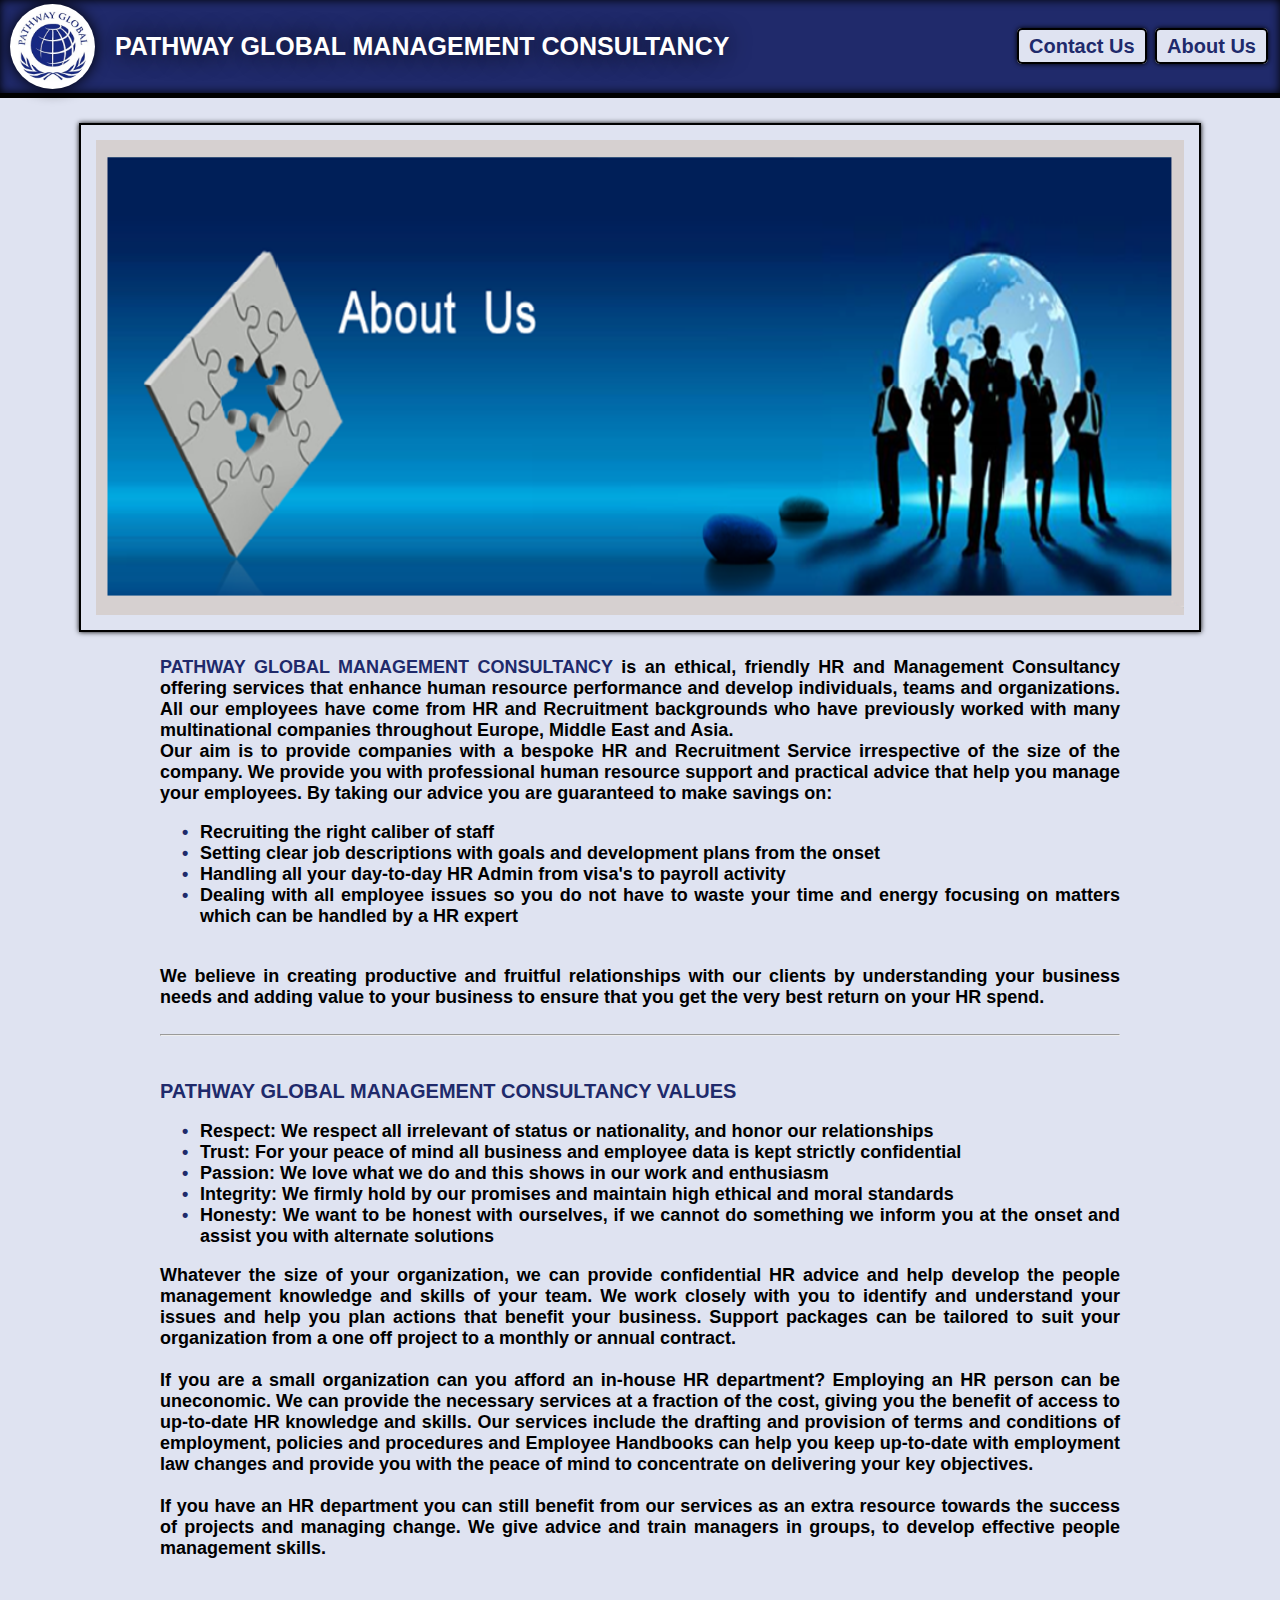
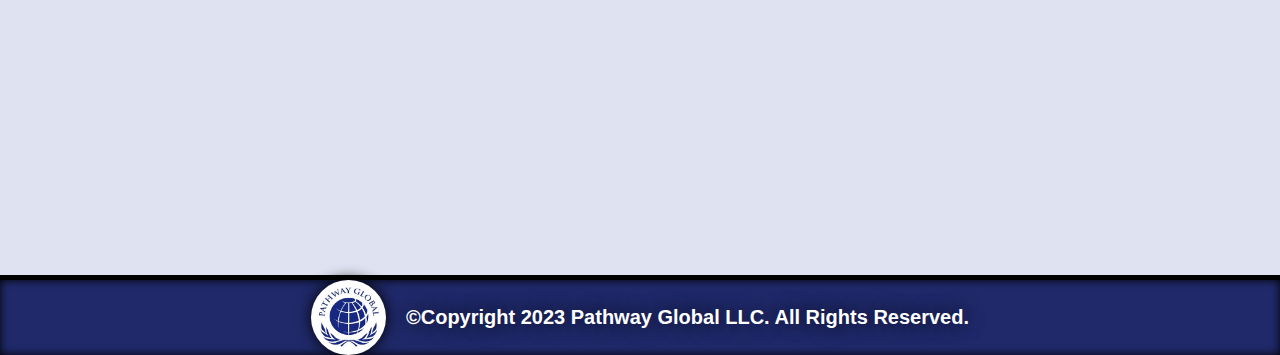
<file: AboutUs.html>
<!DOCTYPE html>
<html lang="en">
<head>
    <meta charset="UTF-8">
    <meta http-equiv="X-UA-Compatible" content="IE=edge">
    <meta name="viewport" content="width=device-width, initial-scale=1.0">
    <link rel="stylesheet" href="style.css">
    <title>Pathway Global - About Us</title>
</head>
<body>
    <header>
        <div id="homeLogoDiv">
            <a href="index.html"><img src="images/pwlogo.png"></a>
            <span>PATHWAY GLOBAL MANAGEMENT CONSULTANCY</span>
        </div>
        <div id="ContactAboutDiv">
            <a class="navBar" href="ContactUs.html">Contact Us</a>
            <a class="navBar" href="AboutUs.html">About Us</a>
        </div>
    </header>

    <img class="images" src="images/aboutUs.png">
    
    <div>
        <!-- <div class="headingsDiv">
            <span>About Us</span>
        </div> -->
        <div class="paragraphsDiv">
            
            <span class="paragraph">
                <span style="color: #202A6B;">PATHWAY GLOBAL MANAGEMENT CONSULTANCY</span> 
                is an ethical, friendly HR and Management Consultancy offering services that 
                enhance human resource performance and develop individuals, teams and organizations. 
                All our employees have come from HR and Recruitment backgrounds who have previously 
                worked with many multinational companies throughout Europe, Middle East and Asia.<br>
                Our aim is to provide companies with a bespoke HR and Recruitment Service irrespective 
                of the size of the company. We provide you with professional human resource support and 
                practical advice that help you manage your employees. By taking our advice you are guaranteed 
                to make savings on:
                <ul>
                    <li>Recruiting the right caliber of staff</li>
                    <li>Setting clear job descriptions with goals and development plans from the onset</li>
                    <li>Handling all your day-to-day HR Admin from visa's to payroll activity</li>
                    <li>Dealing with all employee issues so you do not have to waste your time and energy 
                        focusing on matters which can be handled by a HR expert</li>
                </ul>
            </span>

            <br>
            <span class="paragraph">We believe in creating productive and fruitful relationships with our clients by 
                understanding your business needs and adding value to your business to ensure that 
                you get the very best return on your HR spend.</span>
            
            <br><br><hr><br><br>

            <span class="heading" style="color: #202A6B;">PATHWAY GLOBAL MANAGEMENT CONSULTANCY VALUES</span>
            <span class="paragraph">
                <ul>
                    <li>Respect: We respect all irrelevant of status or nationality, and honor our relationships</li>
                    <li>Trust: For your peace of mind all business and employee data is kept strictly confidential</li>
                    <li>Passion: We love what we do and this shows in our work and enthusiasm</li>
                    <li>Integrity: We firmly hold by our promises and maintain high ethical and moral standards</li>
                    <li>Honesty: We want to be honest with ourselves, if we cannot do something we inform you at the onset 
                        and assist you with alternate solutions</li>
                </ul>
                <span>Whatever the size of your organization, we can provide confidential HR advice and help develop 
                    the people management knowledge and skills of your team. We work closely with you to identify and 
                    understand your issues and help you plan actions that benefit your business. Support packages can be 
                    tailored to suit your organization from a one off project to a monthly or annual contract.</span><br><br>
                <span>If you are a small organization can you afford an in-house HR department? Employing an HR person can 
                    be uneconomic. We can provide the necessary services at a fraction of the cost, giving you the benefit 
                    of access to up-to-date HR knowledge and skills. Our services include the drafting and provision of 
                    terms and conditions of employment, policies and procedures and Employee Handbooks can help you keep 
                    up-to-date with employment law changes and provide you with the peace of mind to concentrate on delivering 
                    your key objectives.</span><br><br>
                <span>If you have an HR department you can still benefit from our services as an extra resource towards the 
                    success of projects and managing change. We give advice and train managers in groups, to develop effective 
                    people management skills.</p><br><br>
                </span>
            </span>
        </div>
    </div>
    
    <footer>
        <div class="footerDiv">
            <img src="images/pwlogo.png"></a>
            <span>©Copyright 2023 Pathway Global LLC. All Rights Reserved.</span>
        </div>
    </footer>
</body>
</html>
</file>
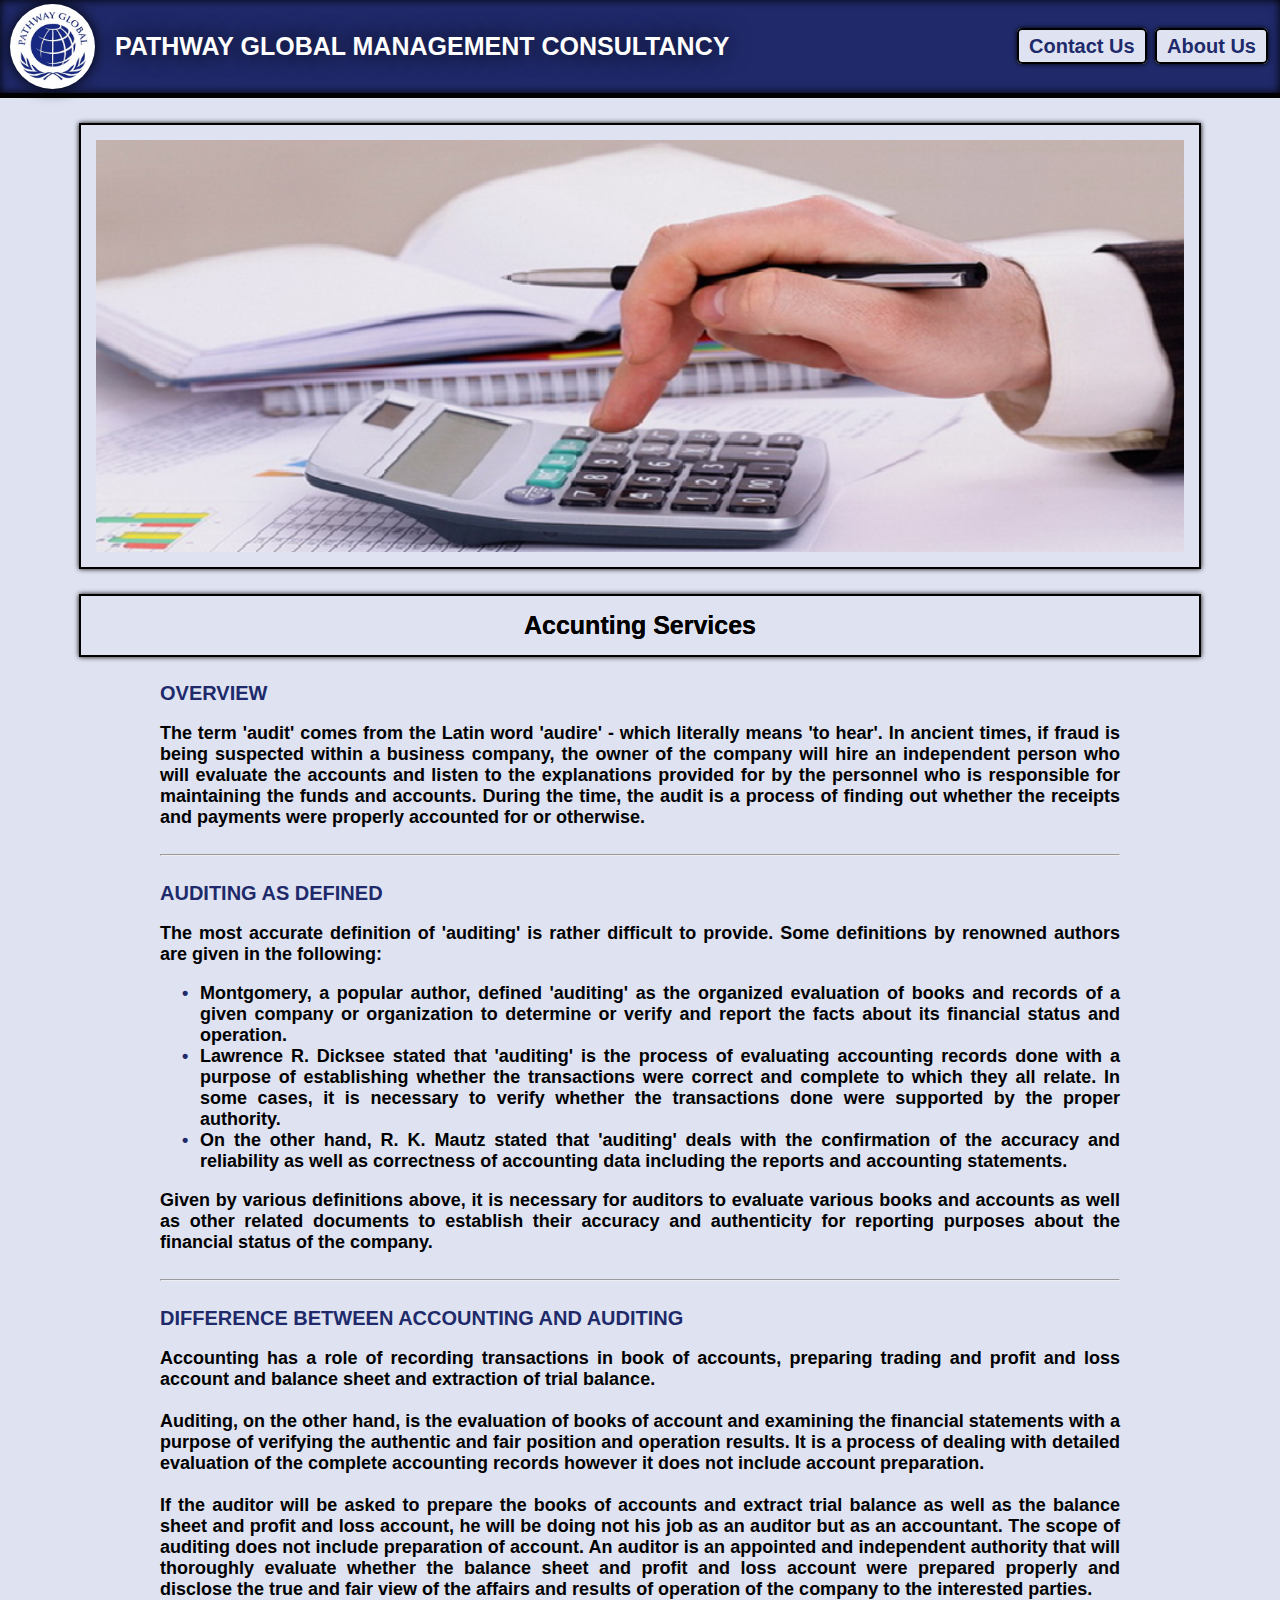
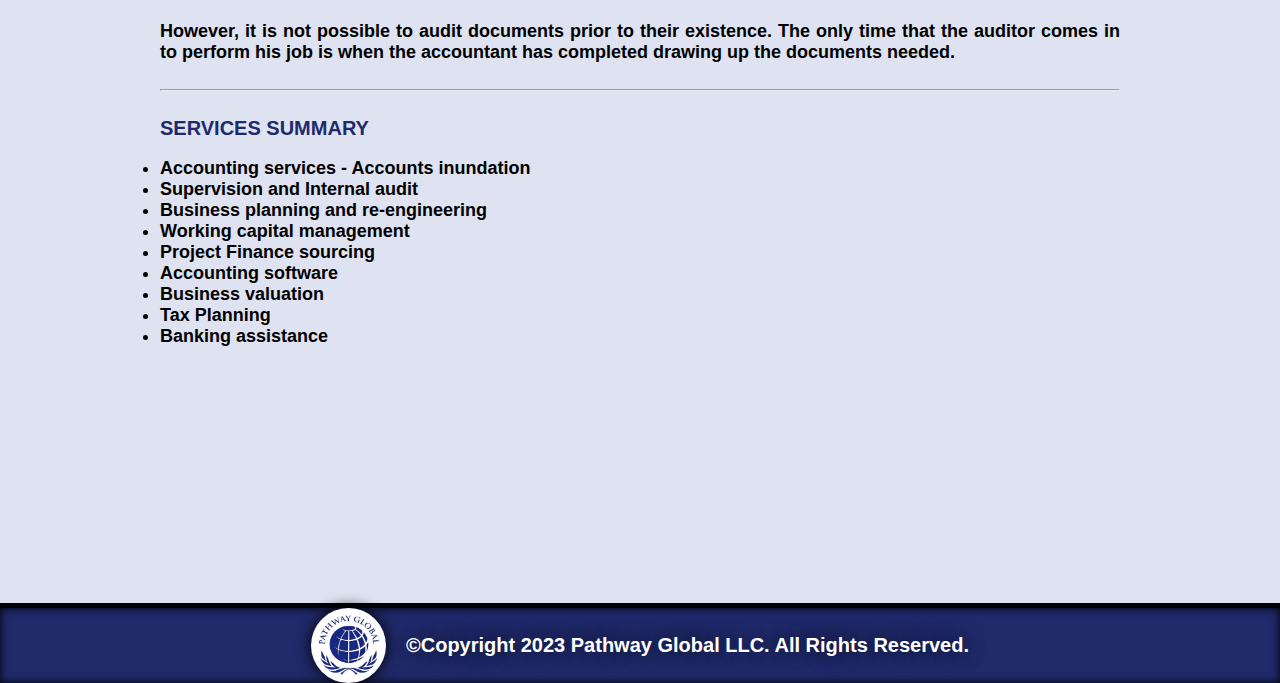
<file: Accunting.html>
<!DOCTYPE html>
<html lang="en">
<head>
    <meta charset="UTF-8">
    <meta http-equiv="X-UA-Compatible" content="IE=edge">
    <meta name="viewport" content="width=device-width, initial-scale=1.0">
    <link rel="stylesheet" href="style.css">
    <link rel="stylesheet" href="https://fonts.googleapis.com/css?family=Sofia">
    <title>Pathway Global - Accunting Services</title>
</head>
<body>
    <header>
        <div id="homeLogoDiv">
            <a href="index.html"><img src="images/pwlogo.png"></a>
            <span>PATHWAY GLOBAL MANAGEMENT CONSULTANCY</span>
        </div>
        <div id="ContactAboutDiv">
            <a class="navBar" href="ContactUs.html">Contact Us</a>
            <a class="navBar" href="AboutUs.html">About Us</a>
        </div>
    </header>

    <img class="images" src="images/accounting.png">

    <div class="headingsDiv">
        <span>Accunting Services</span>
    </div>

    <div class="paragraphsDiv">
            
        <span class="heading">OVERVIEW</span><br><br>
            <span class="paragraph">The term 'audit' comes from the Latin word 'audire' - which literally means 'to hear'.
                In ancient times, if fraud is being suspected within a business company, the owner of the company 
                will hire an independent person who will evaluate the accounts and listen to the explanations provided 
                for by the personnel who is responsible for maintaining the funds and accounts. During the time,
                the audit is a process of finding out whether the receipts and payments were properly accounted for or otherwise.</span>
        
        <br><br><hr><br>
            
        <span class="heading">AUDITING AS DEFINED</span><br><br>
            <span class="paragraph">The most accurate definition of 'auditing' is rather difficult to provide. Some definitions by 
                renowned authors are given in the following:
                <ul>
                    <li>Montgomery, a popular author, defined 'auditing' as the organized evaluation of books and records of a 
                        given company or organization to determine or verify and report the facts about its financial status and operation.</li>
                    <li>Lawrence R. Dicksee stated that 'auditing' is the process of evaluating accounting records done with a purpose of 
                        establishing whether the transactions were correct and complete to which they all relate. In some cases, it is necessary
                        to verify whether the transactions done were supported by the proper authority.</li>
                    <li>On the other hand, R. K. Mautz stated that 'auditing' deals with the confirmation of the accuracy and reliability
                        as well as correctness of accounting data including the reports and accounting statements.</li>
                </ul>
                <span>Given by various definitions above, it is necessary for auditors to evaluate various books and accounts as well as other related
                documents to establish their accuracy and authenticity for reporting purposes about the financial status of the company.</span>
            </span>

        <br><br><hr><br>

        <span class="heading">DIFFERENCE BETWEEN ACCOUNTING AND AUDITING</span><br><br>
        <span class="paragraph">

            Accounting has a role of recording transactions in book of accounts, preparing trading and profit and loss account 
            and balance sheet and extraction of trial balance.<br><br>

            Auditing, on the other hand, is the evaluation of books of account and examining the financial statements with a purpose
            of verifying the authentic and fair position and operation results. It is a process of dealing with detailed evaluation
            of the complete accounting records however it does not include account preparation.<br><br>

            If the auditor will be asked to prepare the books of accounts and extract trial balance as well as the balance sheet
            and profit and loss account, he will be doing not his job as an auditor but as an accountant. The scope of auditing
            does not include preparation of account. An auditor is an appointed and independent authority that will thoroughly
            evaluate whether the balance sheet and profit and loss account were prepared properly and disclose the true and fair
            view of the affairs and results of operation of the company to the interested parties.<br><br>

            However, it is not possible to audit documents prior to their existence. The only time that the auditor comes in to perform
             his job is when the accountant has completed drawing up the documents needed.</span>
        
        <br><br><hr><br>

        <span class="heading">SERVICES SUMMARY</span><br><br>
        <span class="paragraph">
            <li>Accounting services - Accounts inundation</li>
            <li>Supervision and Internal audit</li>
            <li>Business planning and re-engineering</li>
            <li>Working capital management</li>
            <li>Project Finance sourcing</li>
            <li>Accounting software</li>
            <li>Business valuation</li>
            <li>Tax Planning</li>
            <li>Banking assistance</li>
        </span>
    </div>

    <footer>
        <div class="footerDiv">
            <img src="images/pwlogo.png"></a>
            <span>©Copyright 2023 Pathway Global LLC. All Rights Reserved.</span>
        </div>
    </footer>

</body>
</html>
</file>
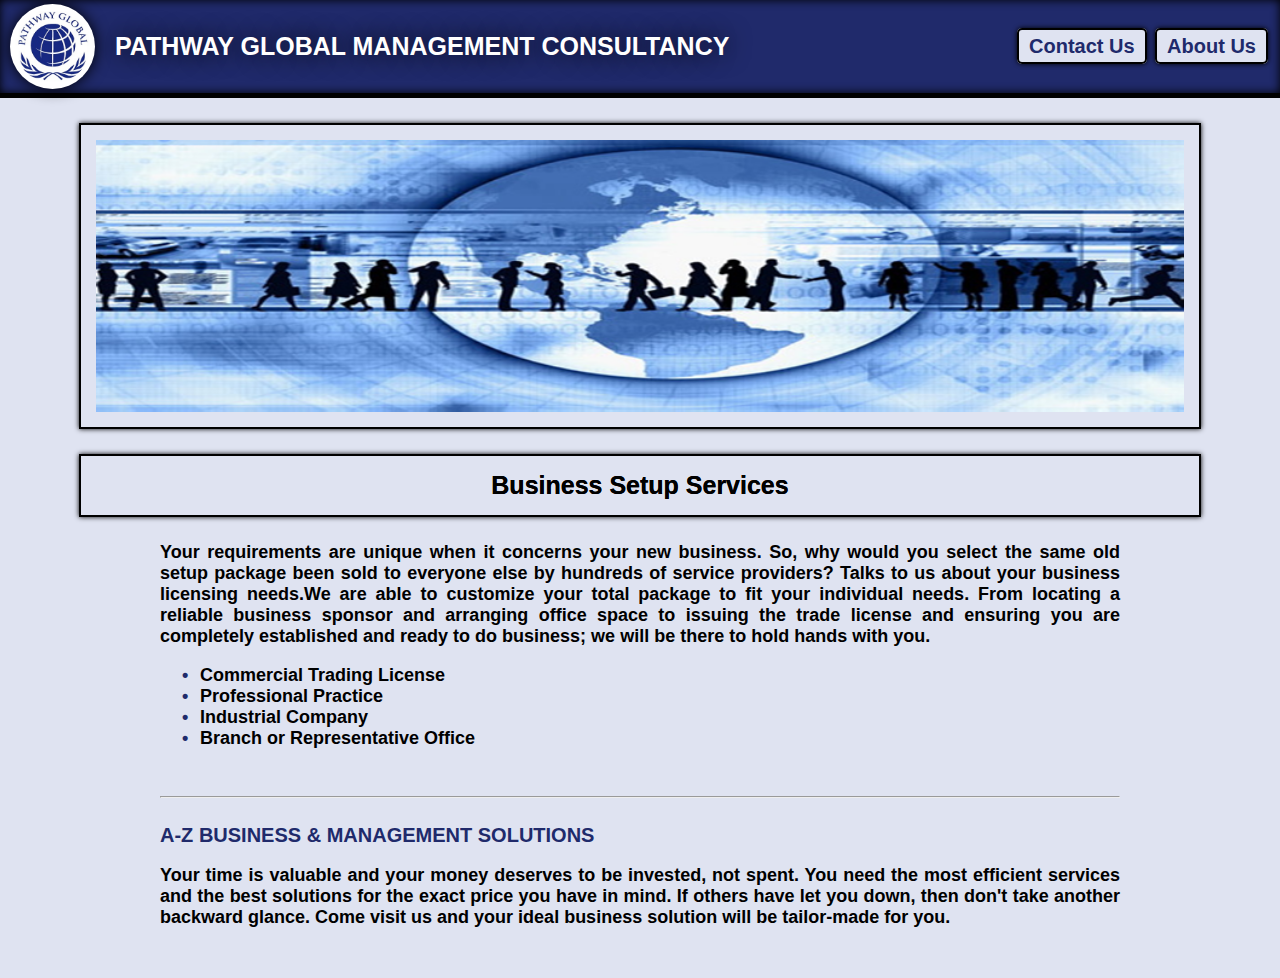
<file: BusinessSetup.html>
<!DOCTYPE html>
<html lang="en">
<head>
    <meta charset="UTF-8">
    <meta http-equiv="X-UA-Compatible" content="IE=edge">
    <meta name="viewport" content="width=device-width, initial-scale=1.0">
    <link rel="stylesheet" href="style.css">
    <link rel="stylesheet" href="https://fonts.googleapis.com/css?family=Sofia">
    <title>Pathway Global - Business Setup Services</title>
</head>
<body>
    <header>
        <div id="homeLogoDiv">
            <a href="index.html"><img src="images/pwlogo.png"></a>
            <span>PATHWAY GLOBAL MANAGEMENT CONSULTANCY</span>
        </div>
        <div id="ContactAboutDiv">
            <a class="navBar" href="ContactUs.html">Contact Us</a>
            <a class="navBar" href="AboutUs.html">About Us</a>
        </div>
    </header>

    <img class="images" src="images/businessSetup.png">

    <div class="headingsDiv">
        <span>Business Setup Services</span>
    </div>

    <div class="paragraphsDiv">

        <span class="paragraph">
            Your requirements are unique when it concerns your new business. 
            So, why would  you select the same old setup package been sold to 
            everyone else by hundreds of  service providers? Talks to us 
            about your business licensing needs.We are able to customize 
            your total package to fit your individual needs. From locating 
            a reliable business sponsor and arranging office space to issuing 
            the trade license and ensuring you are completely established 
            and ready to do business; we will be there to hold hands with 
            you.
            <ul>
                <li>Commercial Trading License</li>
                <li>Professional Practice</li>
                <li>Industrial Company</li>
                <li>Branch or Representative Office</li>
            </ul>
        </span>

        <br><hr><br>

        <span class="heading">A-Z BUSINESS & MANAGEMENT SOLUTIONS</span><br><br>
        <span class="paragraph">Your time is valuable and your money deserves to be invested, 
            not spent. You need the most efficient services  and the best 
            solutions for the exact price you have in mind. If others have 
            let you down, then don't take another backward glance. Come 
            visit us and your ideal  business solution will be tailor-made 
            for you.</span>

    </div>

</body>
</html>
</file>
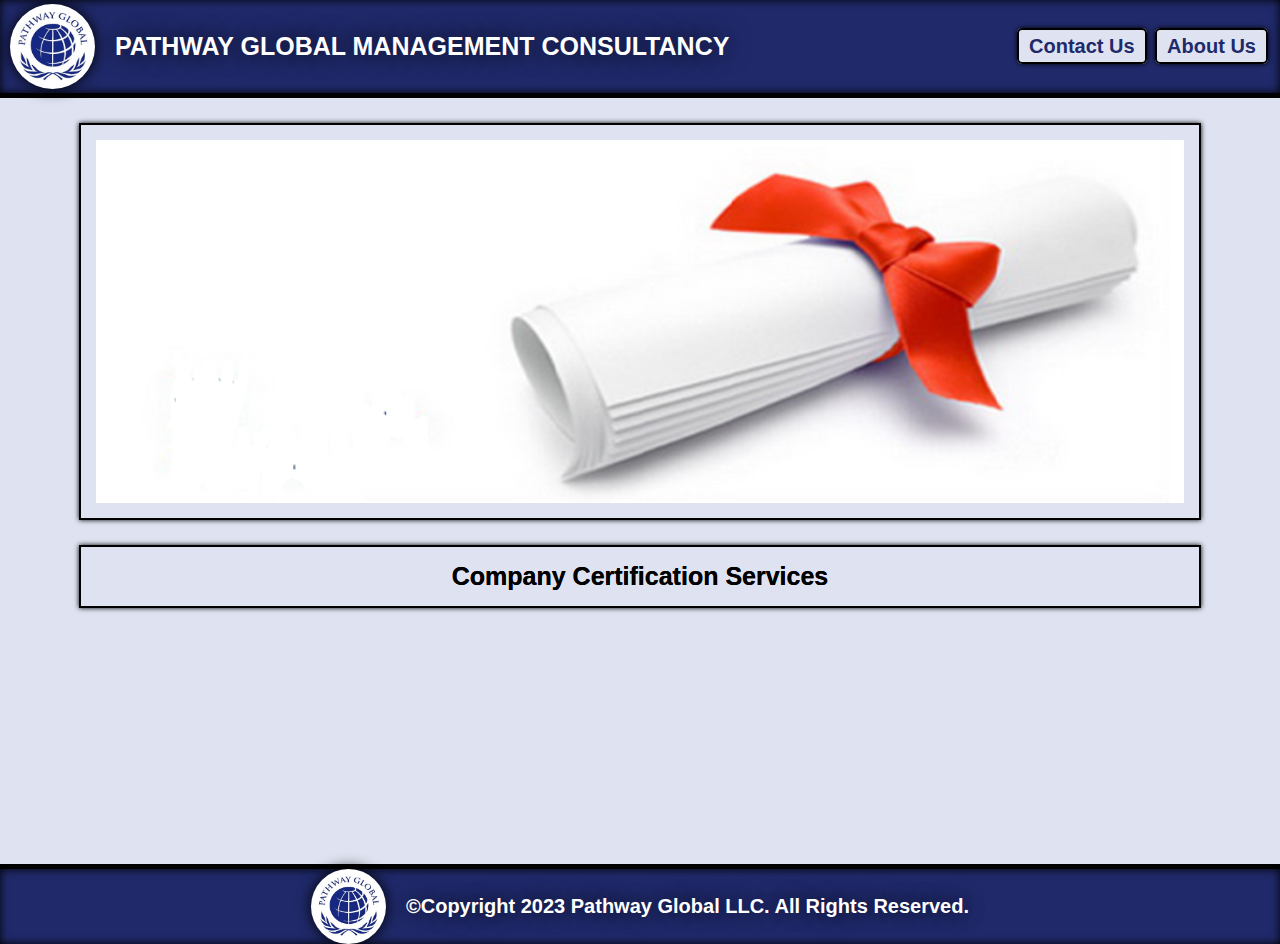
<file: CompanyCertification.html>
<!DOCTYPE html>
<html lang="en">
<head>
    <meta charset="UTF-8">
    <meta http-equiv="X-UA-Compatible" content="IE=edge">
    <meta name="viewport" content="width=device-width, initial-scale=1.0">
    <link rel="stylesheet" href="style.css">
    <link rel="stylesheet" href="https://fonts.googleapis.com/css?family=Sofia">
    <title>Pathway Global - Event Managment Services</title>
</head>
<body>
    <header>
        <div id="homeLogoDiv">
            <a href="index.html"><img src="images/pwlogo.png"></a>
            <span>PATHWAY GLOBAL MANAGEMENT CONSULTANCY</span>
        </div>
        <div id="ContactAboutDiv">
            <a class="navBar" href="ContactUs.html">Contact Us</a>
            <a class="navBar" href="AboutUs.html">About Us</a>
        </div>
    </header>

    <img class="images" src="images/certifications.png">

    <div class="headingsDiv">
        <span>Company Certification Services</span>
    </div>

    <footer>
        <div class="footerDiv">
            <img src="images/pwlogo.png"></a>
            <span>©Copyright 2023 Pathway Global LLC. All Rights Reserved.</span>
        </div>
    </footer>
</body>
</html>
</file>
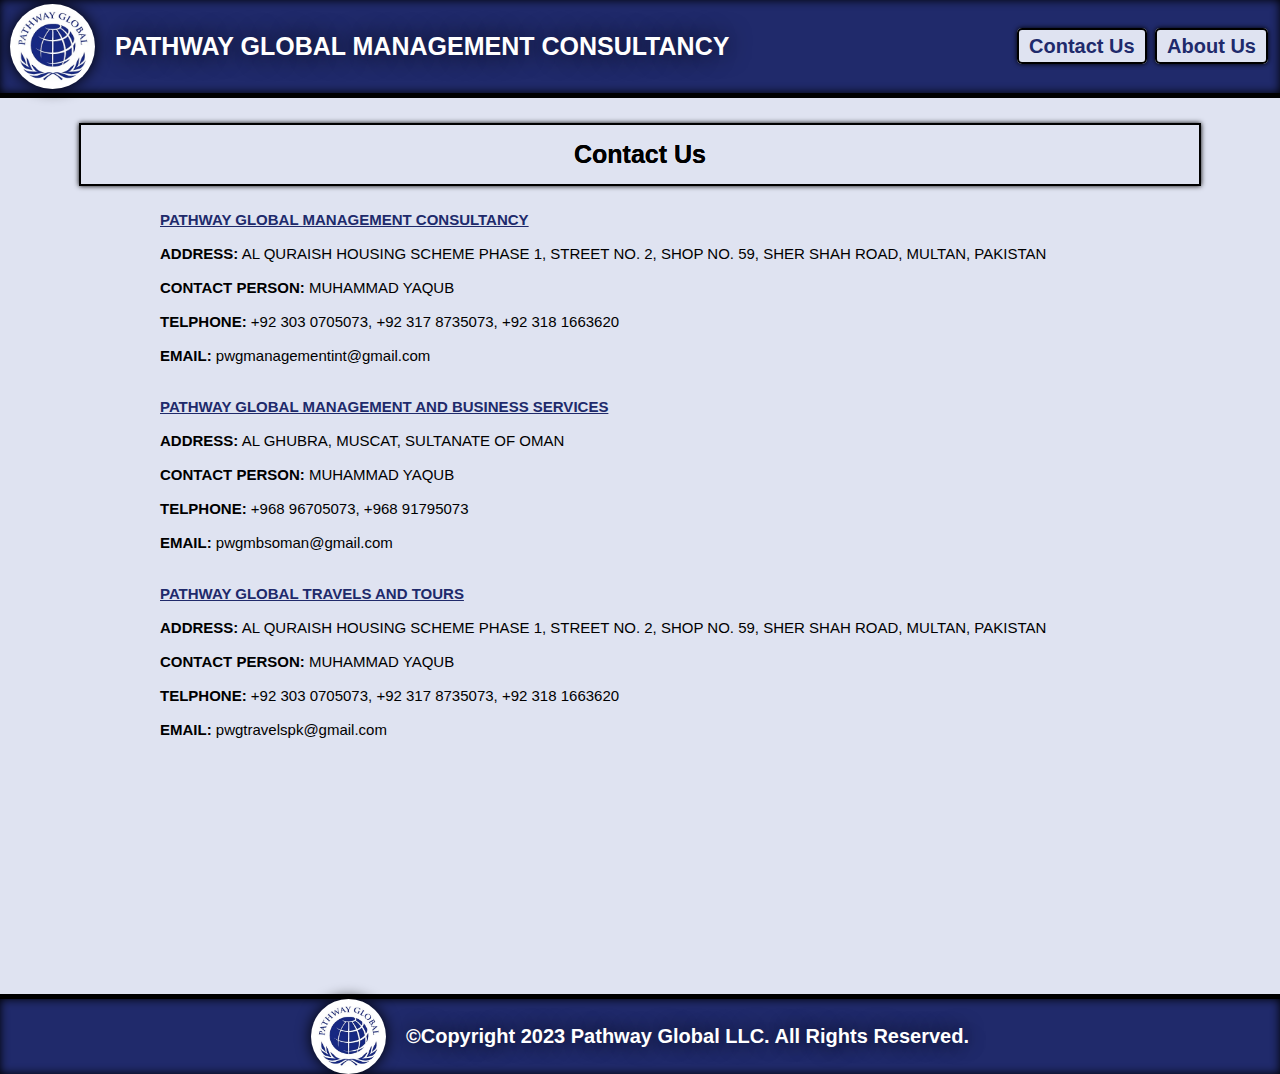
<file: ContactUs.html>
<!DOCTYPE html>
<html lang="en">
<head>
    <meta charset="UTF-8">
    <meta http-equiv="X-UA-Compatible" content="IE=edge">
    <meta name="viewport" content="width=device-width, initial-scale=1.0">
    <link rel="stylesheet" href="style.css">
    <title>Pathway Global - Contact Us</title>
</head>
<body>
    <header>
        <div id="homeLogoDiv">
            <a href="index.html"><img src="images/pwlogo.png"></a>
            <span>PATHWAY GLOBAL MANAGEMENT CONSULTANCY</span>
        </div>
        <div id="ContactAboutDiv">
            <a class="navBar" href="ContactUs.html">Contact Us</a>
            <a class="navBar" href="AboutUs.html">About Us</a>
        </div>
    </header>
    
    <div>
        <div class="headingsDiv">
          <span>Contact Us</span>
        </div>
        <div class="contactParagraphDiv">
            <span style="color: #202A6B;"><u><b>PATHWAY GLOBAL MANAGEMENT CONSULTANCY</b></u></span><br><br>
            <span><b>ADDRESS:</b> AL QURAISH HOUSING SCHEME PHASE 1, STREET NO. 2, SHOP NO. 59, SHER SHAH ROAD, MULTAN, PAKISTAN </span><br><br>
            <span><b>CONTACT PERSON:</b> MUHAMMAD YAQUB</span><br><br>
            <span><b>TELPHONE:</b> +92 303 0705073, +92 317 8735073, +92 318 1663620</span><br><br>
            <span><b>EMAIL:</b> pwgmanagementint@gmail.com</span><br>
            
            <br><br>

            <span style="color: #202A6B;"><u><b>PATHWAY GLOBAL MANAGEMENT AND BUSINESS SERVICES</b></u></span><br><br>
            <span><b>ADDRESS:</b> AL GHUBRA, MUSCAT, SULTANATE OF OMAN </span><br><br>
            <span><b>CONTACT PERSON:</b> MUHAMMAD YAQUB</span><br><br>
            <span><b>TELPHONE:</b> +968 96705073, +968 91795073</span><br><br>
            <span><b>EMAIL:</b> pwgmbsoman@gmail.com</span><br>
            
            <br><br>

            <span style="color: #202A6B;"><u><b>PATHWAY GLOBAL TRAVELS AND TOURS</b></u></span><br><br>
            <span><b>ADDRESS:</b> AL QURAISH HOUSING SCHEME PHASE 1, STREET NO. 2, SHOP NO. 59, SHER SHAH ROAD, MULTAN, PAKISTAN </span><br><br>
            <span><b>CONTACT PERSON:</b> MUHAMMAD YAQUB</span><br><br>
            <span><b>TELPHONE:</b> +92 303 0705073, +92 317 8735073, +92 318 1663620</span><br><br>
            <span><b>EMAIL:</b> pwgtravelspk@gmail.com</span><br>
            
        </div>
    </div>
    
    <footer>
        <div class="footerDiv">
            <img src="images/pwlogo.png"></a>
            <span>©Copyright 2023 Pathway Global LLC. All Rights Reserved.</span>
        </div>
    </footer>
</body>
</html>
</file>
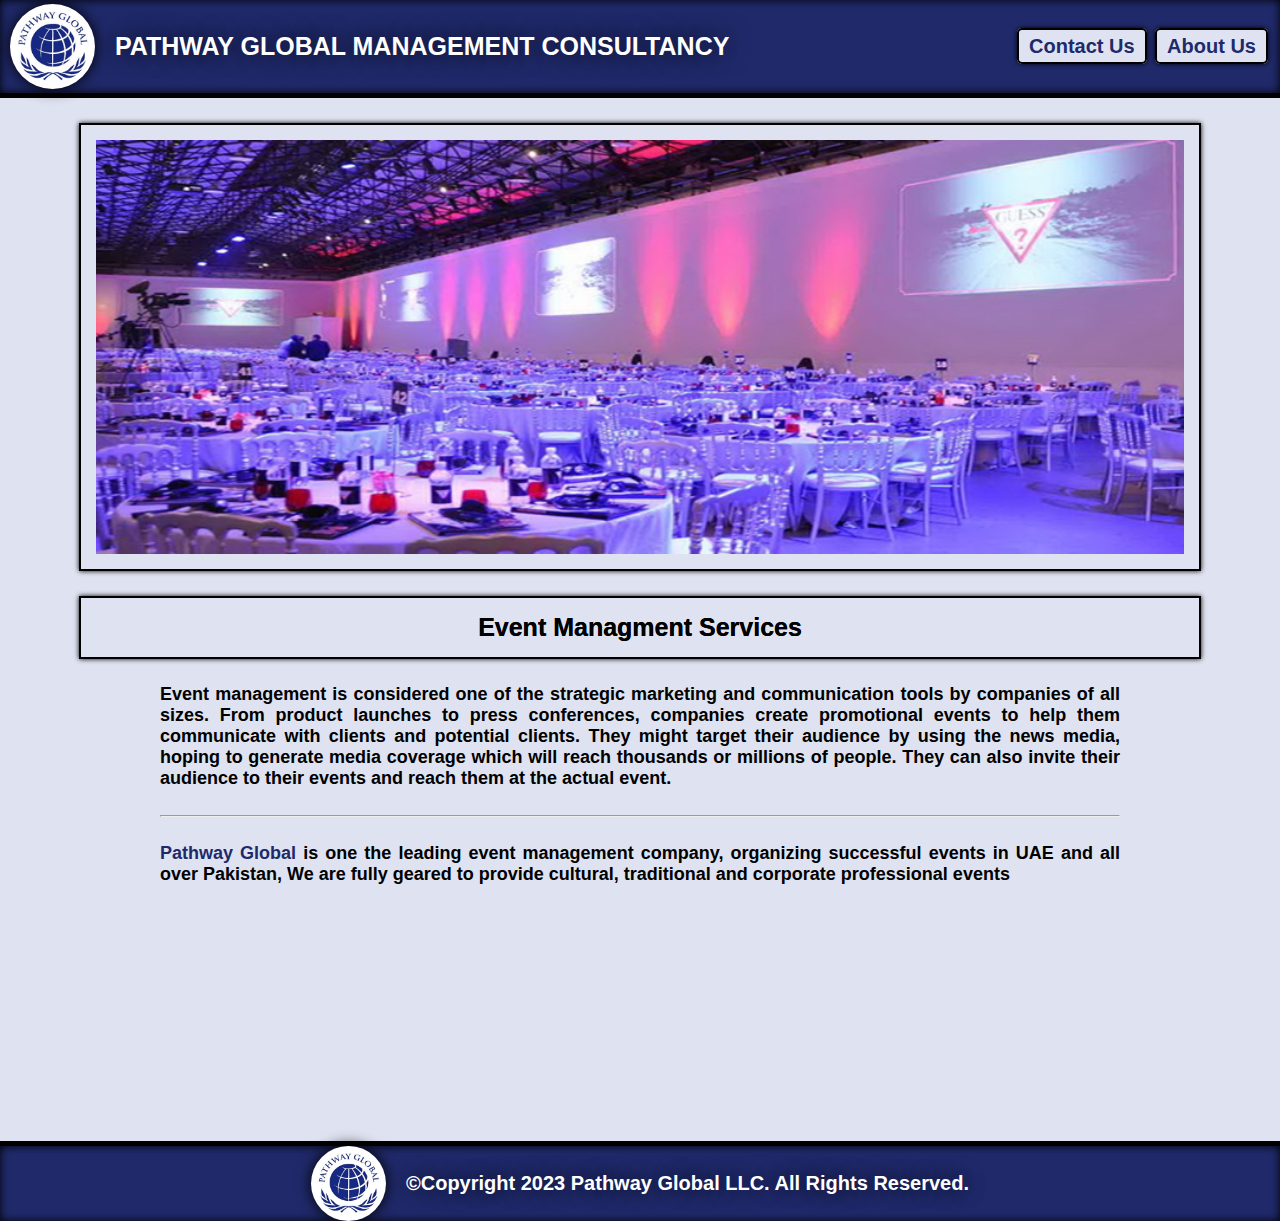
<file: EventManagment.html>
<!DOCTYPE html>
<html lang="en">
<head>
    <meta charset="UTF-8">
    <meta http-equiv="X-UA-Compatible" content="IE=edge">
    <meta name="viewport" content="width=device-width, initial-scale=1.0">
    <link rel="stylesheet" href="style.css">
    <link rel="stylesheet" href="https://fonts.googleapis.com/css?family=Sofia">
    <title>Pathway Global - Event Managment Services</title>
</head>
<body>
    <header>
        <div id="homeLogoDiv">
            <a href="index.html"><img src="images/pwlogo.png"></a>
            <span>PATHWAY GLOBAL MANAGEMENT CONSULTANCY</span>
        </div>
        <div id="ContactAboutDiv">
            <a class="navBar" href="ContactUs.html">Contact Us</a>
            <a class="navBar" href="AboutUs.html">About Us</a>
        </div>
    </header>

    <img class="images" src="images/eventManagment.png">

    <div class="headingsDiv">
        <span>Event Managment Services</span>
    </div>

    <div class="paragraphsDiv">
        <span class="paragraph">
            Event management is considered one of the strategic 
            marketing and communication tools by companies of all sizes. 
            From product launches to press conferences, companies create 
            promotional events to help them communicate with clients and 
            potential clients. They might target their audience by using 
            the news media, hoping to generate media coverage which will 
            reach thousands or millions of people. They can also invite 
            their audience to their events and reach them at the actual 
            event.</span>
            
        <br><br><hr><br>
        
        <span class="paragraph">
            <span class="fontBlue">Pathway Global</span> is one the leading event management company, 
            organizing successful events in UAE and all over Pakistan, 
            We are fully geared to provide cultural, traditional and 
            corporate professional events
        </span>
    </div>

    <footer>
        <div class="footerDiv">
            <img src="images/pwlogo.png"></a>
            <span>©Copyright 2023 Pathway Global LLC. All Rights Reserved.</span>
        </div>
    </footer>
</body>
</html>
</file>
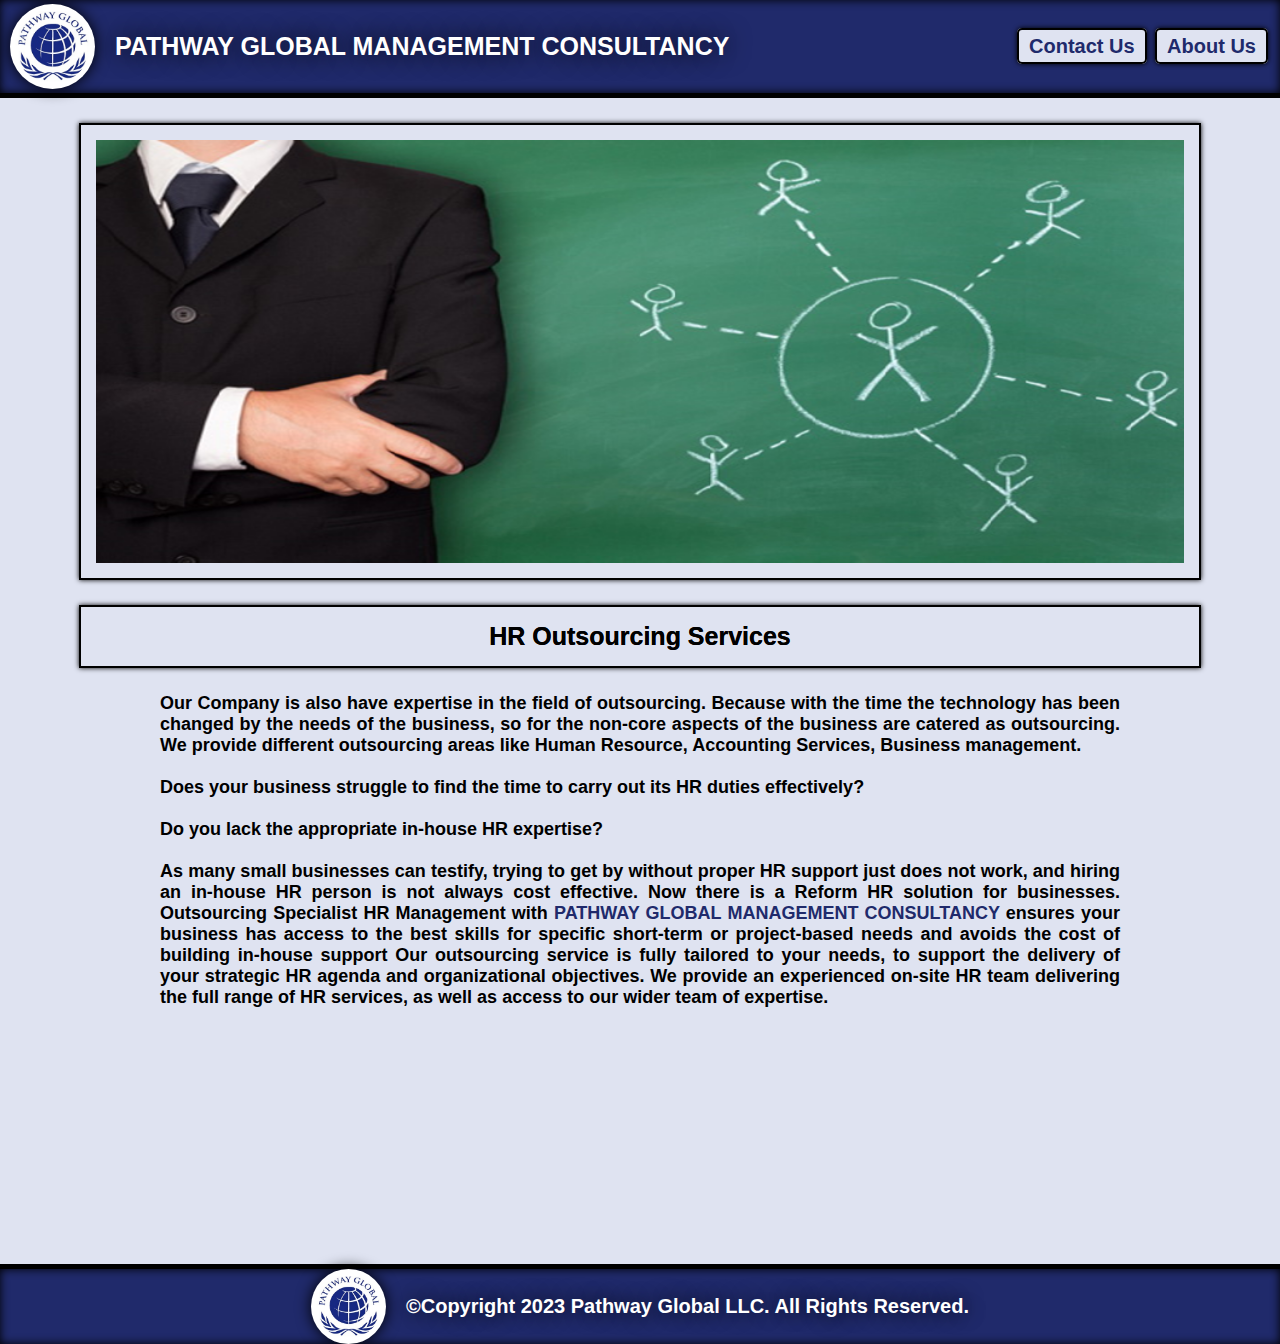
<file: HROutsourcing.html>
<!DOCTYPE html>
<html lang="en">
<head>
    <meta charset="UTF-8">
    <meta http-equiv="X-UA-Compatible" content="IE=edge">
    <meta name="viewport" content="width=device-width, initial-scale=1.0">
    <link rel="stylesheet" href="style.css">
    <link rel="stylesheet" href="https://fonts.googleapis.com/css?family=Sofia">
    <title>Pathway Global - HR Outsourcing</title>
</head>
<body>
    <header>
        <div id="homeLogoDiv">
            <a href="index.html"><img src="images/pwlogo.png"></a>
            <span>PATHWAY GLOBAL MANAGEMENT CONSULTANCY</span>
        </div>
        <div id="ContactAboutDiv">
            <a class="navBar" href="ContactUs.html">Contact Us</a>
            <a class="navBar" href="AboutUs.html">About Us</a>
        </div>
    </header>

    <img class="images" src="images/hrOursourcing.png">

    <div class="headingsDiv">
        <span>HR Outsourcing Services</span>
    </div>

    <div class="paragraphsDiv">
        <span class="paragraph">
            Our Company is also have expertise in the field of outsourcing. 
            Because with the time the technology has been changed by the needs of the business, so 
            for the non-core aspects of the business are catered as outsourcing. We provide different 
            outsourcing areas like Human Resource, Accounting Services, Business management.<br><br>
            Does your business struggle to find the time to carry out its HR duties effectively?<br><br>
            Do you lack the appropriate in-house HR expertise?<br><br>
            As many small businesses can testify, trying to get by without proper HR support just does 
            not work, and hiring an in-house HR person is not always cost effective. Now there is a 
            Reform HR solution for businesses. Outsourcing Specialist HR Management with <span style="color: #202A6B;">PATHWAY GLOBAL MANAGEMENT CONSULTANCY</span> ensures 
            your business has access to the best skills for specific short-term or project-based needs 
            and avoids the cost of building in-house support Our outsourcing service is fully tailored 
            to your needs, to support the delivery of your strategic HR agenda and organizational objectives. 
            We provide an experienced on-site HR team delivering the full range of HR services, as well as 
            access to our wider team of expertise.
        </span>
    </div>

    <footer>
        <div class="footerDiv">
            <img src="images/pwlogo.png"></a>
            <span>©Copyright 2023 Pathway Global LLC. All Rights Reserved.</span>
        </div>
    </footer>
</body>
</html>
</file>
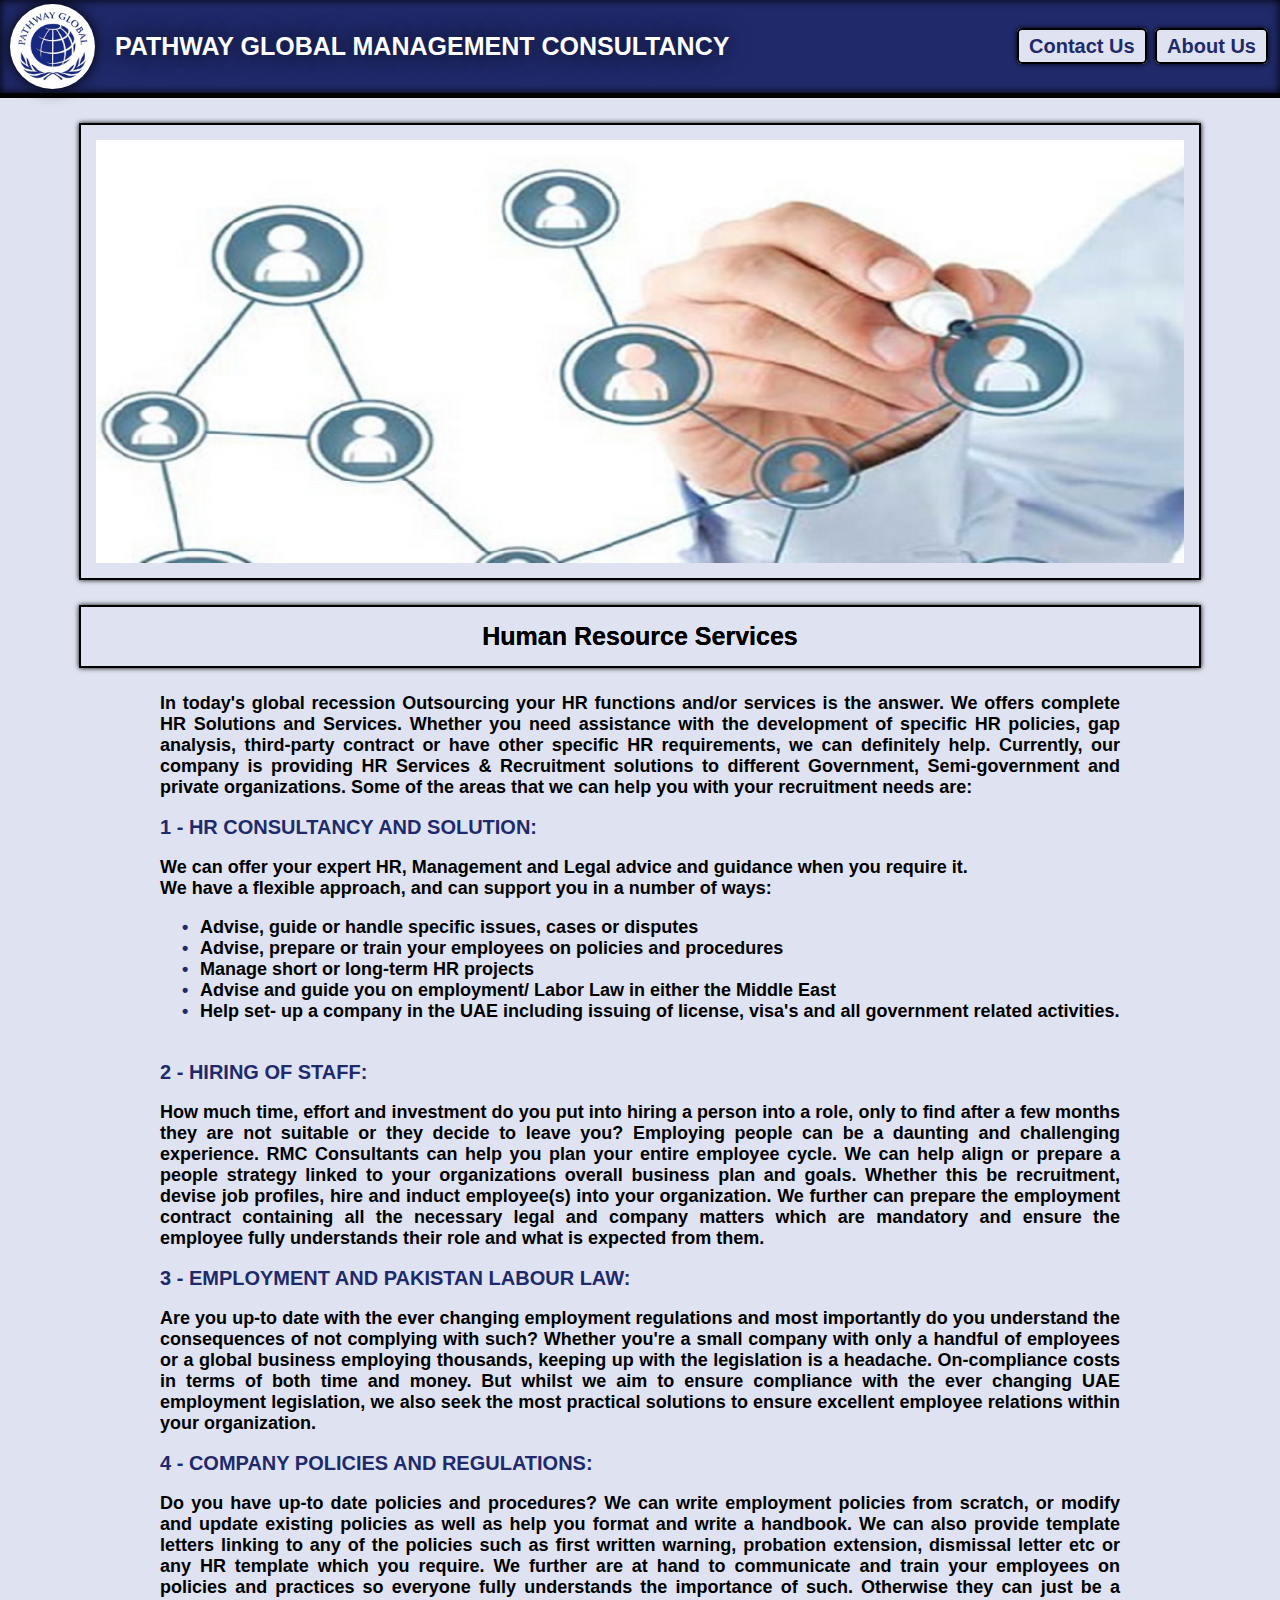
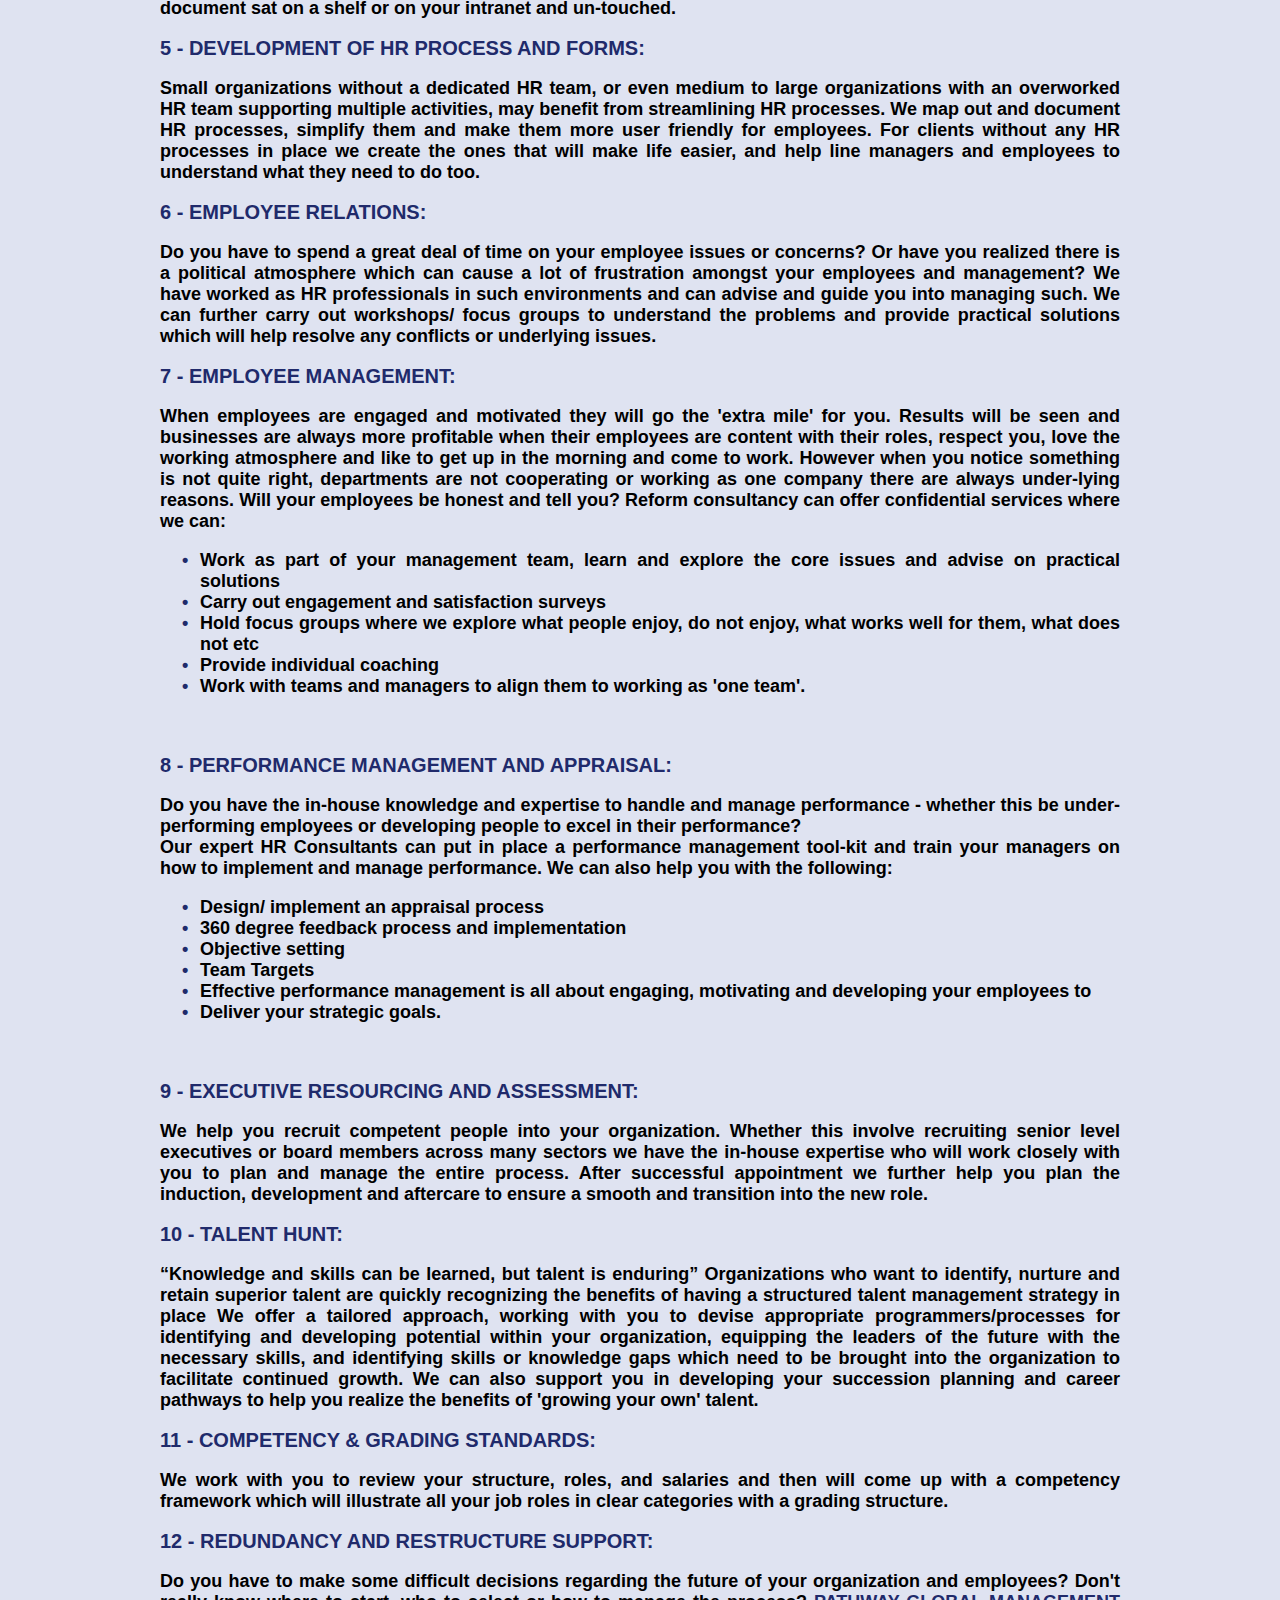
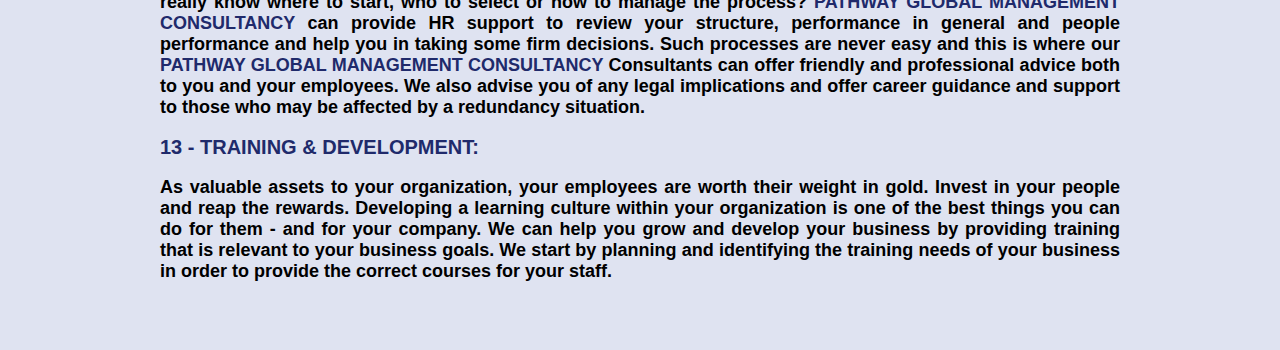
<file: HumanResources.html>
<!DOCTYPE html>
<html lang="en">
<head>
    <meta charset="UTF-8">
    <meta http-equiv="X-UA-Compatible" content="IE=edge">
    <meta name="viewport" content="width=device-width, initial-scale=1.0">
    <link rel="stylesheet" href="style.css">
    <link rel="stylesheet" href="https://fonts.googleapis.com/css?family=Sofia">
    <title>Pathway Global - Human Resource Services</title>
</head>
<body>
    <header>
        <div id="homeLogoDiv">
            <a href="index.html"><img src="images/pwlogo.png"></a>
            <span>PATHWAY GLOBAL MANAGEMENT CONSULTANCY</span>
        </div>
        <div id="ContactAboutDiv">
            <a class="navBar" href="ContactUs.html">Contact Us</a>
            <a class="navBar" href="AboutUs.html">About Us</a>
        </div>
    </header>

    <img class="images" src="images/humanResources.png">

    <div class="headingsDiv">
        <span>Human Resource Services</span>
    </div>

    <div class="paragraphsDiv">

        <span class="paragraph">In today's global recession Outsourcing your HR functions and/or services is the answer. 
            We offers complete HR Solutions and Services. Whether you need assistance with the development of specific 
            HR policies, gap analysis, third-party contract or have other specific HR requirements, we can definitely help. 
            Currently, our company is providing HR Services & Recruitment solutions to different Government, Semi-government 
            and private organizations. Some of the areas that we can help you with your recruitment needs are:</span><br><br>
        
        <span class="heading">1 - HR CONSULTANCY AND SOLUTION:</span><br><br>
        <span class="paragraph">We can offer your expert HR, Management and Legal advice and guidance when you require it.</span><br>
        <span class="paragraph">We have a flexible approach, and can support you in a number of ways:
            <ul>
                <li>Advise, guide or handle specific issues, cases or disputes</li>                
                <li>Advise, prepare or train your employees on policies and procedures</li>
                <li>Manage short or long-term HR projects</li>
                <li>Advise and guide you on employment/ Labor Law in either the Middle East</li>
                <li>Help set- up a company in the UAE including issuing of license, visa's and all 
                    government related activities.</li>
            </ul>
        </span><br>

        <span class="heading">2 - HIRING OF STAFF:</span><br><br>
        <span class="paragraph">How much time, effort and investment do you put into hiring a person into a role, 
            only to find after a few months they are not suitable or they decide to leave you? Employing people 
            can be a daunting and challenging experience. RMC Consultants can help you plan your entire employee cycle. 
            We can help align or prepare a people strategy linked to your organizations overall business plan and goals. 
            Whether this be recruitment, devise job profiles, hire and induct employee(s) into your organization. 
            We further can prepare the employment contract containing all the necessary legal and company matters which 
            are mandatory and ensure the employee fully understands their role and what is expected from them.</span><br><br>
         
        <span class="heading">3 - EMPLOYMENT AND PAKISTAN LABOUR LAW:</span><br><br>
        <span class="paragraph">Are you up-to date with the ever changing employment regulations and most importantly 
            do you understand the consequences of not complying with such? Whether you're a small company with only a 
            handful of employees or a global business employing thousands, keeping up with the legislation is a headache. 
            On-compliance costs in terms of both time and money. But whilst we aim to ensure compliance with the ever 
            changing UAE employment legislation, we also seek the most practical solutions to ensure excellent employee 
            relations within your organization.</span><br><br>

        <span class="heading">4 - COMPANY POLICIES AND REGULATIONS:</span><br><br>
        <span class="paragraph">Do you have up-to date policies and procedures? We can write employment policies from scratch, 
            or modify and update existing policies as well as help you format and write a handbook. We can also provide template 
            letters linking to any of the policies such as first written warning, probation extension, dismissal letter etc or 
            any HR template which you require. We further are at hand to communicate and train your employees on policies and 
            practices so everyone fully understands the importance of such. Otherwise they can just be a document sat on a 
            shelf or on your intranet and un-touched.</span><br><br>

        <span class="heading">5 - DEVELOPMENT OF HR PROCESS AND FORMS:</span><br><br>
        <span class="paragraph">Small organizations without a dedicated HR team, or even medium to large organizations with 
            an overworked HR team supporting multiple activities, may benefit from streamlining HR processes. We map out and 
            document HR processes, simplify them and make them more user friendly for employees. For clients without any HR 
            processes in place we create the ones that will make life easier, and help line managers and employees to 
            understand what they need to do too.</span><br><br>

        <span class="heading">6 - EMPLOYEE RELATIONS:</span><br><br>
        <span class="paragraph">Do you have to spend a great deal of time on your employee issues or concerns? Or have 
            you realized there is a political atmosphere which can cause a lot of frustration amongst your employees and 
            management? We have worked as HR professionals in such environments and can advise and guide you into managing such. 
            We can further carry out workshops/ focus groups to understand the problems and provide practical solutions which 
            will help resolve any conflicts or underlying issues.</span><br><br>

        <span class="heading">7 - EMPLOYEE MANAGEMENT:</span><br><br>
        <span class="paragraph">When employees are engaged and motivated they will go the 'extra mile' for you. Results 
            will be seen and businesses are always more profitable when their employees are content with their roles, 
            respect you, love the working atmosphere and like to get up in the morning and come to work. However when you 
            notice something is not quite right, departments are not cooperating or working as one company there are always 
            under-lying reasons. Will your employees be honest and tell you? Reform consultancy can offer confidential 
            services where we can:
            <ul>
                <li>Work as part of your management team, learn and explore the core issues and advise on 
                    practical solutions</li>
                <li>Carry out engagement and satisfaction surveys</li>
                <li>Hold focus groups where we explore what people enjoy, do not enjoy, what works well for them, what 
                    does not etc</li>
                <li>Provide individual coaching</li> 
                <li>Work with teams and managers to align them to working as 'one team'.</li>
            </ul>
        </span><br><br>

        <span class="heading">8 - PERFORMANCE MANAGEMENT AND APPRAISAL:</span><br><br>
        <span class="paragraph">Do you have the in-house knowledge and expertise to handle and manage performance - whether 
            this be under-performing employees or developing people to excel in their performance?<br>
            Our expert HR Consultants can put in place a performance management tool-kit and train your managers on how 
            to implement and manage performance. We can also help you with the following:
            <ul>
                <li>Design/ implement an appraisal process</li>
                <li>360 degree feedback process and implementation</li>
                <li>Objective setting</li>
                <li>Team Targets</li>
                <li>Effective performance management is all about engaging, motivating and developing your employees to</li>
                <li>Deliver your strategic goals.</li>
            </ul>
        </span><br><br>

        <span class="heading">9 - EXECUTIVE RESOURCING AND ASSESSMENT:</span><br><br>
        <span class="paragraph">We help you recruit competent people into your organization. Whether this involve recruiting 
            senior level executives or board members across many sectors we have the in-house expertise who will work closely 
            with you to plan and manage the entire process. After successful appointment we further help you plan the induction, 
            development and aftercare to ensure a smooth and transition into the new role.</span><br><br>

        <span class="heading">10 - TALENT HUNT:</span><br><br>
        <span class="paragraph">“Knowledge and skills can be learned, but talent is enduring” Organizations who want to identify, 
            nurture and retain superior talent are quickly recognizing the benefits of having a structured talent management 
            strategy in place We offer a tailored approach, working with you to devise appropriate programmers/processes for 
            identifying and developing potential within your organization, equipping the leaders of the future with the 
            necessary skills, and identifying skills or knowledge gaps which need to be brought into the organization to 
            facilitate continued growth. We can also support you in developing your succession planning and career pathways 
            to help you realize the benefits of 'growing your own' talent.</span><br><br>

        <span class="heading">11 - COMPETENCY & GRADING STANDARDS:</span><br><br>
        <span class="paragraph">We work with you to review your structure, roles, and salaries and then will come up with a 
            competency framework which will illustrate all your job roles in clear categories with a grading structure.</span><br><br>

        <span class="heading">12 - REDUNDANCY AND RESTRUCTURE SUPPORT:</span><br><br>
        <span class="paragraph">Do you have to make some difficult decisions regarding the future of your organization and 
            employees? Don't really know where to start, who to select or how to manage the process? <span class="fontBlue">PATHWAY GLOBAL MANAGEMENT CONSULTANCY</span> can provide HR 
            support to review your structure, performance in general and people performance and help you in taking some 
            firm decisions. Such processes are never easy and this is where our <span class="fontBlue">PATHWAY GLOBAL MANAGEMENT CONSULTANCY</span> Consultants can offer friendly and 
            professional advice both to you and your employees. We also advise you of any legal implications and offer career 
            guidance and support to those who may be affected by a redundancy situation.</span><br><br>

        <span class="heading">13 - TRAINING & DEVELOPMENT:</span><br><br>
        <span class="paragraph">As valuable assets to your organization, your employees are worth their weight in gold. 
            Invest in your people and reap the rewards. Developing a learning culture within your organization is one of 
            the best things you can do for them - and for your company. We can help you grow and develop your business 
            by providing training that is relevant to your business goals. We start by planning and identifying the 
            training needs of your business in order to provide the correct courses for your staff.</span><br><br>

    </div>
</body>
</html>
</file>
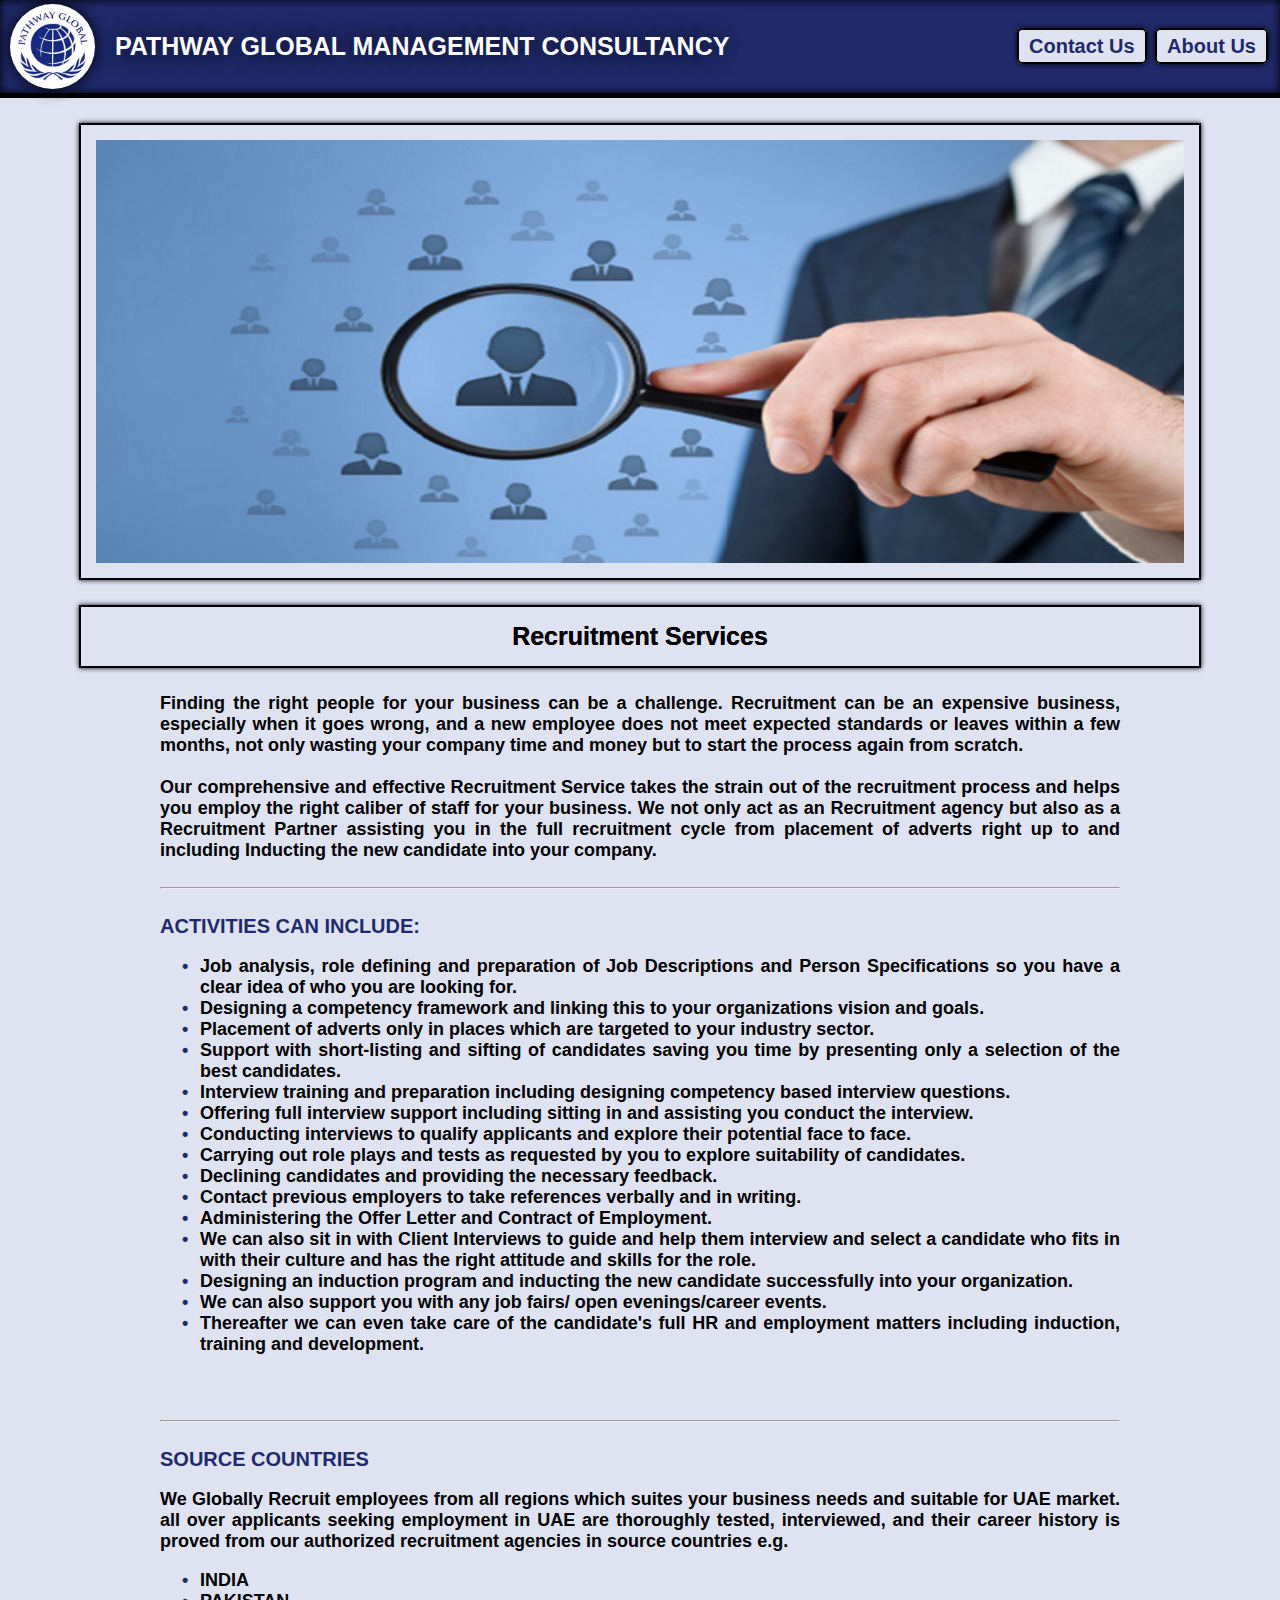
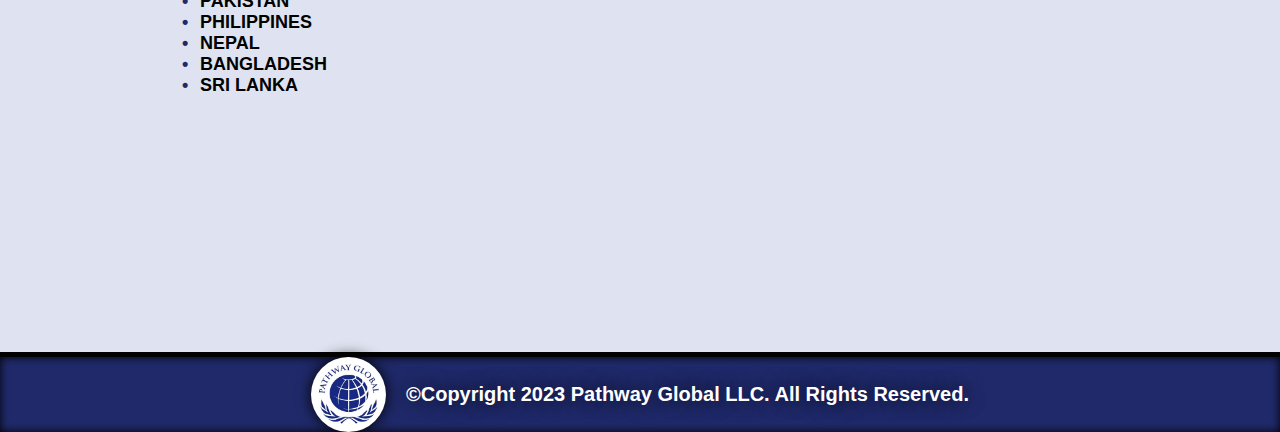
<file: Recruitment.html>
<!DOCTYPE html>
<html lang="en">
<head>
    <meta charset="UTF-8">
    <meta http-equiv="X-UA-Compatible" content="IE=edge">
    <meta name="viewport" content="width=device-width, initial-scale=1.0">
    <link rel="stylesheet" href="style.css">
    <link rel="stylesheet" href="https://fonts.googleapis.com/css?family=Sofia">
    <title>Pathway Global - Recruitment Services</title>
</head>
<body>
    <header>
        <div id="homeLogoDiv">
            <a href="index.html"><img src="images/pwlogo.png"></a>
            <span>PATHWAY GLOBAL MANAGEMENT CONSULTANCY</span>
        </div>
        <div id="ContactAboutDiv">
            <a class="navBar" href="ContactUs.html">Contact Us</a>
            <a class="navBar" href="AboutUs.html">About Us</a>
        </div>
    </header>

    <img class="images" src="images/recruitment.png">

    <div class="headingsDiv">
        <span>Recruitment Services</span>
    </div>

    <div class="paragraphsDiv">
        <span class="paragraph">Finding the right people for your business can be a challenge. 
            Recruitment can be an expensive business, especially when it goes wrong, and a new 
            employee does not meet expected standards or leaves within a few months, not only wasting 
            your company time and money but to start the process again from scratch.<br><br>
            Our comprehensive and effective Recruitment Service takes the strain out of the recruitment 
            process and helps you employ the right caliber of staff for your business. We not only act 
            as an Recruitment agency but also as a Recruitment Partner assisting you in the full 
            recruitment cycle from placement of adverts right up to and including Inducting the 
            new candidate into your company.
        </span><br><br><hr><br>
        <span class="heading">ACTIVITIES CAN INCLUDE:</span>
        <span class="paragraph">
            <ul>
                <li>Job analysis, role defining and preparation of Job Descriptions and Person Specifications so you have a clear idea of who you are looking for.</li>
                <li>Designing a competency framework and linking this to your organizations vision and goals.</li>
                <li>Placement of adverts only in places which are targeted to your industry sector.</li>
                <li>Support with short-listing and sifting of candidates saving you time by presenting only a selection of the best candidates.</li>
                <li>Interview training and preparation including designing competency based interview questions.</li>
                <li>Offering full interview support including sitting in and assisting you conduct the interview.</li>
                <li>Conducting interviews to qualify applicants and explore their potential face to face.</li>
                <li>Carrying out role plays and tests as requested by you to explore suitability of candidates.</li>
                <li>Declining candidates and providing the necessary feedback.</li>
                <li>Contact previous employers to take references verbally and in writing.</li>
                <li>Administering the Offer Letter and Contract of Employment.</li>
                <li>We can also sit in with Client Interviews to guide and help them interview and select a candidate who fits in with their culture and has the right attitude and skills for the role.</li>
                <li>Designing an induction program and inducting the new candidate successfully into your organization.</li>
                <li>We can also support you with any job fairs/ open evenings/career events.</li>
                <li>Thereafter we can even take care of the candidate's full HR and employment matters including induction, training and development.</li>
            </ul>
        </span><br><br><hr><br>
        <span class="heading">SOURCE COUNTRIES</span><br><br>
        <span class="paragraph">
            We Globally Recruit employees from all regions which suites your business needs and suitable for UAE market. all over applicants seeking employment in UAE are thoroughly tested, interviewed, and their career history is proved from our authorized recruitment agencies in source countries e.g. <br>
            <ul>
                <li>INDIA</li>
                <li>PAKISTAN</li>
                <li>PHILIPPINES</li>
                <li>NEPAL</li>
                <li>BANGLADESH</li>
                <li>SRI LANKA</li>
            </ul>
        </span>
    </div>

    <footer>
        <div class="footerDiv">
            <img src="images/pwlogo.png"></a>
            <span>©Copyright 2023 Pathway Global LLC. All Rights Reserved.</span>
        </div>
    </footer>
</body>
</html>
</file>
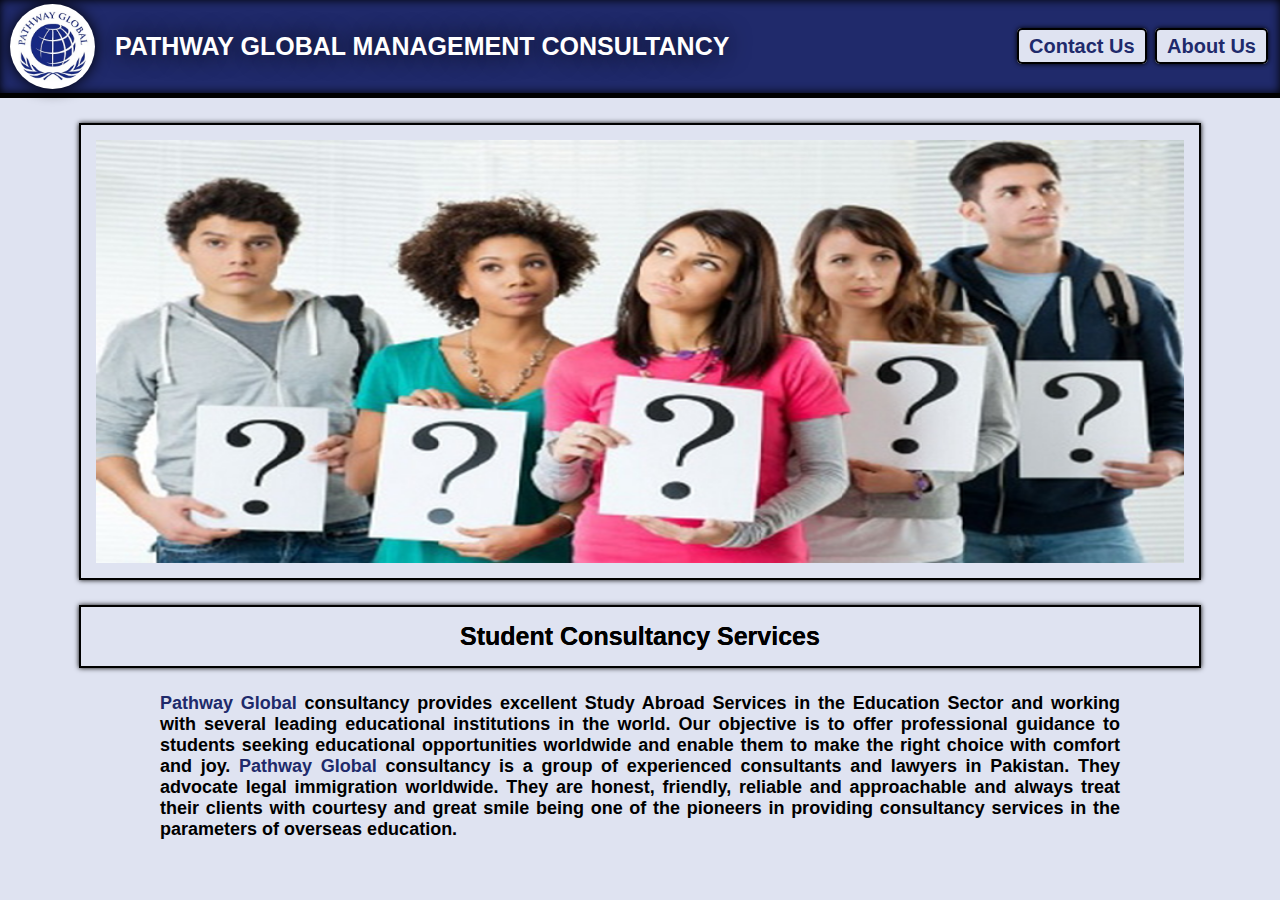
<file: StudentCunsultancy.html>
<!DOCTYPE html>
<html lang="en">
<head>
    <meta charset="UTF-8">
    <meta http-equiv="X-UA-Compatible" content="IE=edge">
    <meta name="viewport" content="width=device-width, initial-scale=1.0">
    <link rel="stylesheet" href="style.css">
    <link rel="stylesheet" href="https://fonts.googleapis.com/css?family=Sofia">
    <title>Pathway Global - Student Consultancy Services</title>
</head>
<body>
    <header>
        <div id="homeLogoDiv">
            <a href="index.html"><img src="images/pwlogo.png"></a>
            <span>PATHWAY GLOBAL MANAGEMENT CONSULTANCY</span>
        </div>
        <div id="ContactAboutDiv">
            <a class="navBar" href="ContactUs.html">Contact Us</a>
            <a class="navBar" href="AboutUs.html">About Us</a>
        </div>
    </header>

    <img class="images" src="images/studentConsultancy.png">

    <div class="headingsDiv">
        <span>Student Consultancy Services</span>
    </div>
    <div class="paragraphsDiv">
        <span class="paragraph">
            <span class="fontBlue">Pathway Global</span> consultancy provides excellent 
            Study Abroad Services in the Education Sector 
            and working with several leading educational institutions in the world. 
            Our objective is to offer professional guidance to students seeking educational 
            opportunities worldwide and enable them to make the right choice with comfort and joy. 
            <span class="fontBlue">Pathway Global</span> consultancy is a group of experienced consultants and lawyers in Pakistan. 
            They advocate legal immigration worldwide. They are honest, friendly, reliable and 
            approachable and always treat their clients with courtesy and great smile being one of the 
            pioneers in providing consultancy services in the parameters of overseas education.
        </span>
    </div>
</body>
</html>
</file>
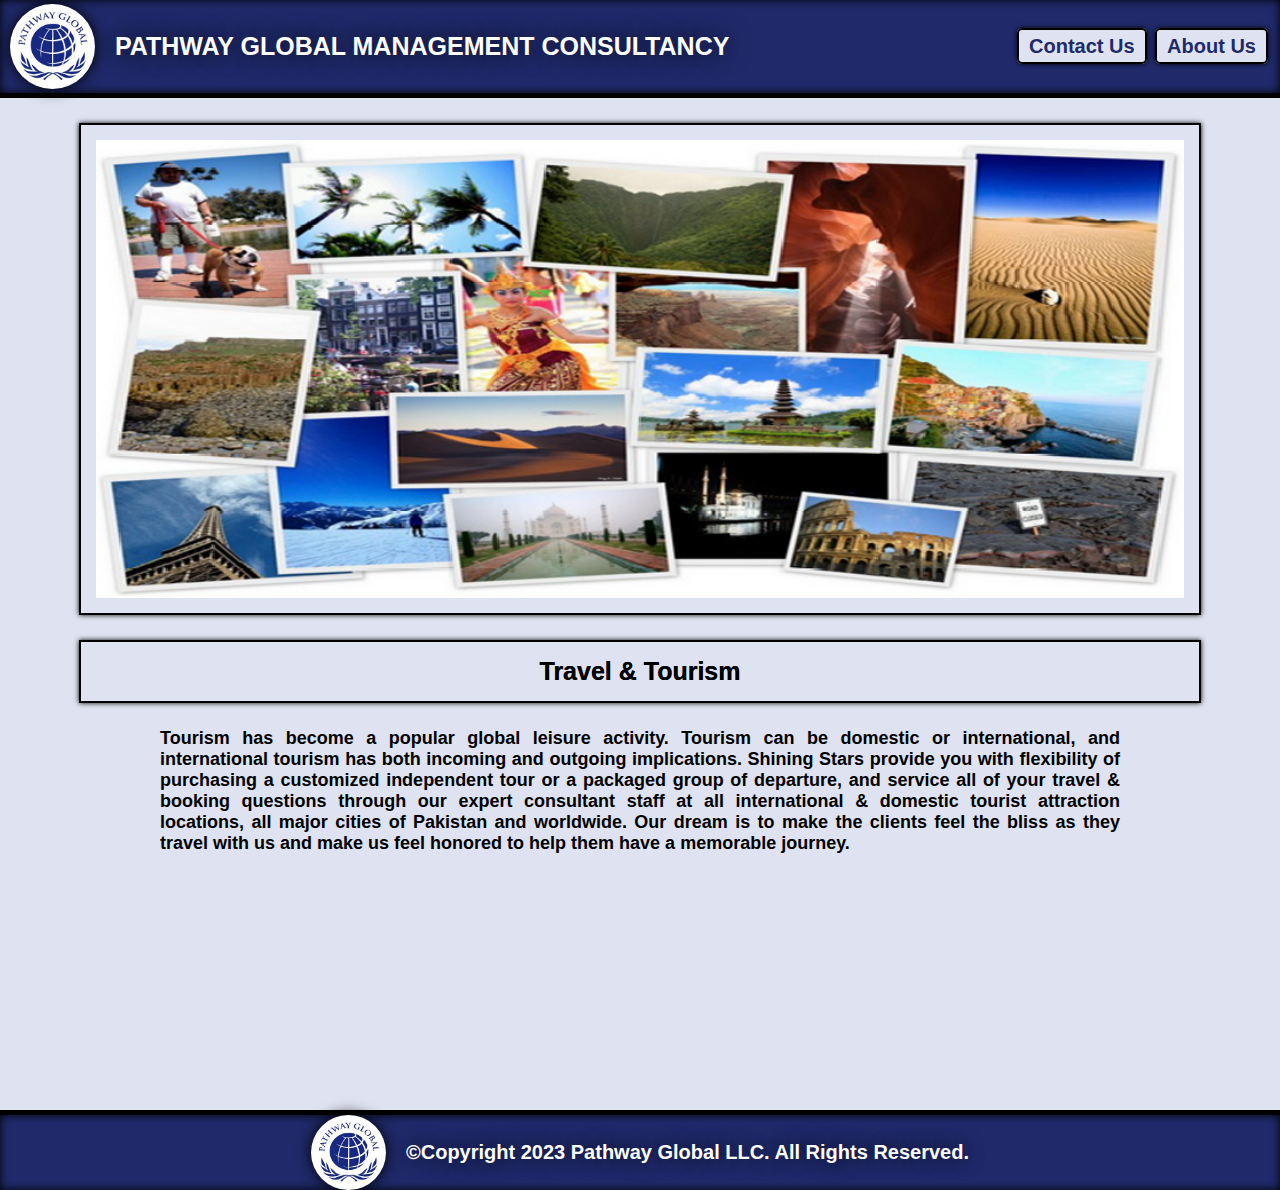
<file: TravelTourism.html>
<!DOCTYPE html>
<html lang="en">
<head>
    <meta charset="UTF-8">
    <meta http-equiv="X-UA-Compatible" content="IE=edge">
    <meta name="viewport" content="width=device-width, initial-scale=1.0">
    <link rel="stylesheet" href="style.css">
    <link rel="stylesheet" href="https://fonts.googleapis.com/css?family=Sofia">
    <title>Pathway Global - Travel & Tourism</title>
</head>
<body>
    <header>
        <div id="homeLogoDiv">
            <a href="index.html"><img src="images/pwlogo.png"></a>
            <span>PATHWAY GLOBAL MANAGEMENT CONSULTANCY</span>
        </div>
        <div id="ContactAboutDiv">
            <a class="navBar" href="ContactUs.html">Contact Us</a>
            <a class="navBar" href="AboutUs.html">About Us</a>
        </div>
    </header>

    <img class="images" src="images/travelTourism.png">

    <div class="headingsDiv">
        <span>Travel & Tourism</span>
    </div>

    <div class="paragraphsDiv">
        <span class="paragraph">Tourism has become a popular global leisure activity. 
            Tourism can be domestic or international, and international tourism has both 
            incoming and outgoing implications. Shining Stars provide you with flexibility 
            of purchasing a customized independent tour or a packaged group of departure, 
            and service all of your travel & booking questions through our expert consultant 
            staff at all international & domestic tourist attraction locations, all major cities 
            of Pakistan and worldwide. Our dream is to make the clients feel the bliss as they 
            travel with us and make us feel honored to help them have a memorable journey.</span>
    </div>

    <footer>
        <div class="footerDiv">
            <img src="images/pwlogo.png"></a>
            <span>©Copyright 2023 Pathway Global LLC. All Rights Reserved.</span>
        </div>
    </footer>
</body>
</html>
</file>
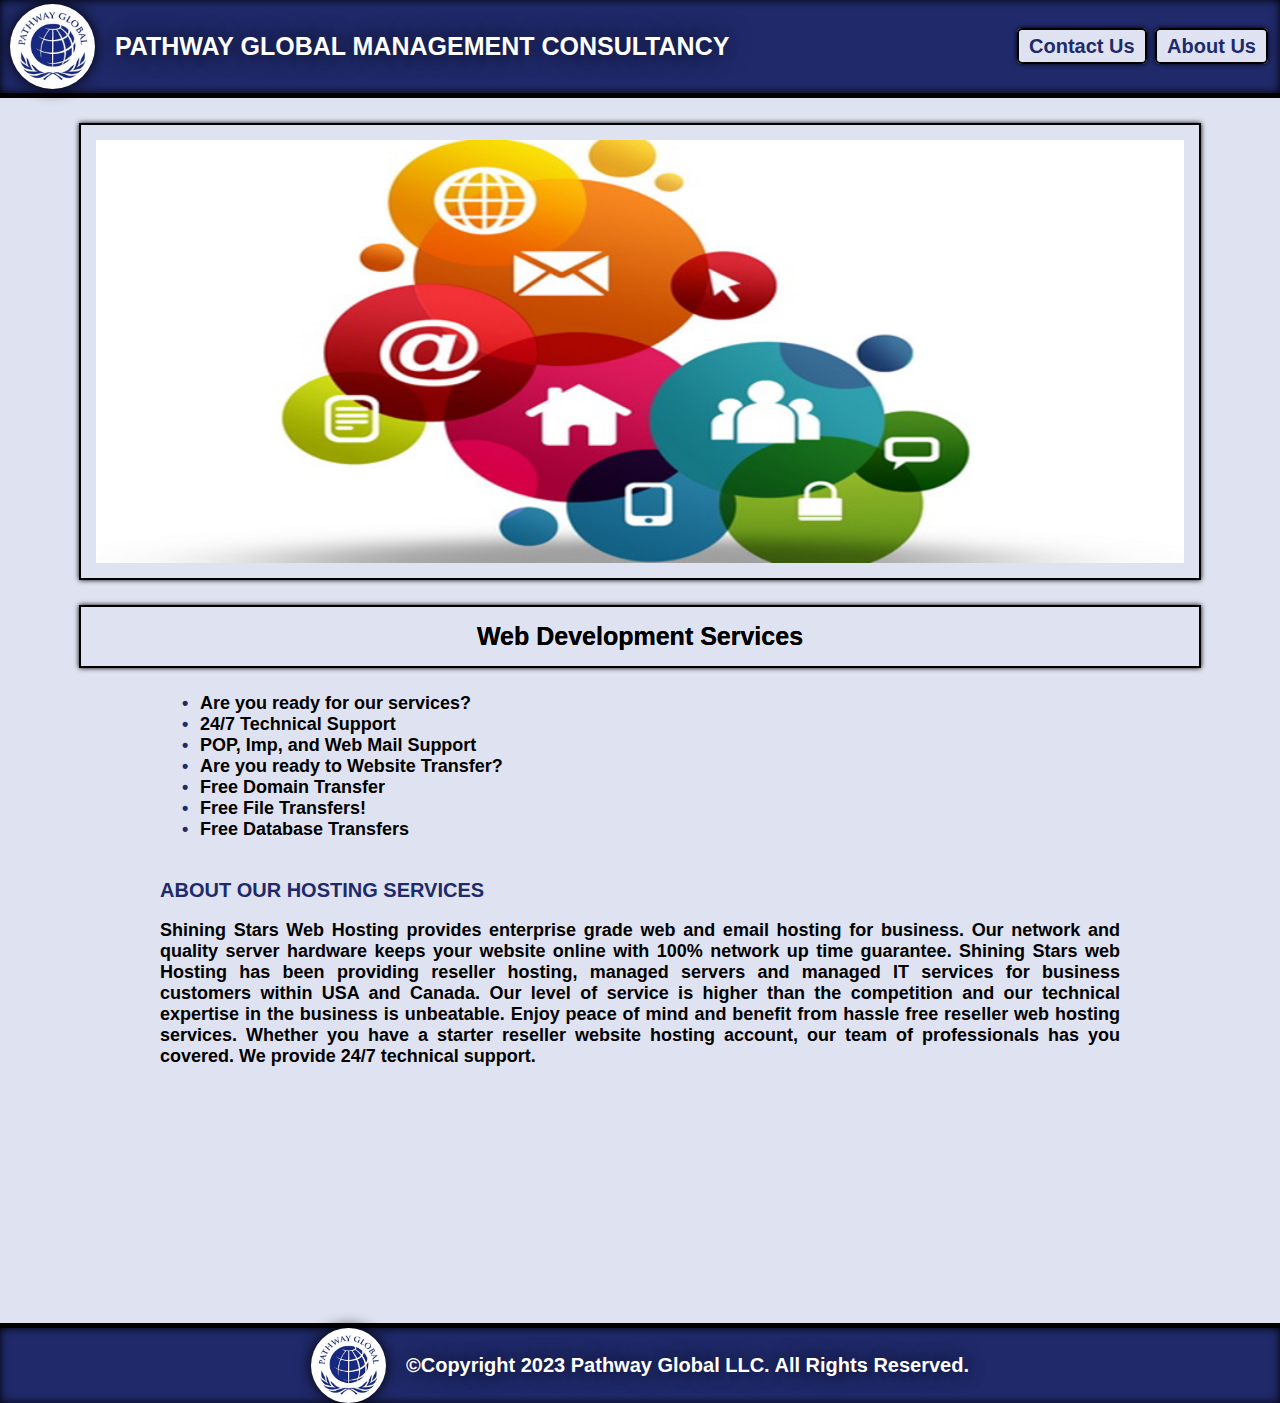
<file: WebDevelopment.html>
<!DOCTYPE html>
<html lang="en">
<head>
    <meta charset="UTF-8">
    <meta http-equiv="X-UA-Compatible" content="IE=edge">
    <meta name="viewport" content="width=device-width, initial-scale=1.0">
    <link rel="stylesheet" href="style.css">
    <link rel="stylesheet" href="https://fonts.googleapis.com/css?family=Sofia">
    <title>Pathway Global - Event Managment Services</title>
</head>
<body>
    <header>
        <div id="homeLogoDiv">
            <a href="index.html"><img src="images/pwlogo.png"></a>
            <span>PATHWAY GLOBAL MANAGEMENT CONSULTANCY</span>
        </div>
        <div id="ContactAboutDiv">
            <a class="navBar" href="ContactUs.html">Contact Us</a>
            <a class="navBar" href="AboutUs.html">About Us</a>
        </div>
    </header>

    <img class="images" src="images/webDevelopment.png">

    <div class="headingsDiv">
        <span>Web Development Services</span>
    </div>

    <div class="paragraphsDiv">
        <span class="paragraph">
            <ul>
                <li>Are you ready for our services?</li>
                <li>24/7 Technical Support</li>
                <li>POP, Imp, and Web Mail Support</li>
                <li>Are you ready to Website Transfer?</li>
                <li>Free Domain Transfer</li>
                <li>Free File Transfers!</li>
                <li>Free Database Transfers</li>
            </ul>   
        </span><br>
        <span class="heading">ABOUT OUR HOSTING SERVICES</span><br><br>
        <span class="paragraph">Shining Stars Web Hosting provides enterprise grade web 
            and email hosting for business. Our network and quality server hardware keeps 
            your website online with 100% network up time guarantee. Shining Stars web 
            Hosting has been providing reseller hosting, managed servers and managed IT 
            services for business customers within USA and Canada. Our level of service is 
            higher than the competition and our technical expertise in the business is unbeatable. 
            Enjoy peace of mind and benefit from hassle free reseller web hosting services. 
            Whether you have a starter reseller website hosting account, our team of professionals 
            has you covered. We provide 24/7 technical support.</span>
    </div>

    <footer>
        <div class="footerDiv">
            <img src="images/pwlogo.png"></a>
            <span>©Copyright 2023 Pathway Global LLC. All Rights Reserved.</span>
        </div>
    </footer>
</body>
</html>
</file>
<file: style.css>
body {
    font-family: Arial, Helvetica, sans-serif;
    background-color: #DFE3F1;
    margin: 0px;
}


/* Nav Bar ↓ */
header {
    display: flex;
    justify-content: space-between; 
    background-color: #202A6B; 
    color: black; 
    border-bottom: 5px solid black; 
    box-shadow: 0px 0px 10px;
    box-shadow: inset 0px 0px 10px;
    margin-bottom: 25px;
}

#homeLogoDiv {
    margin-left: 10px;
    display: flex; 
    flex-direction: row; 
    justify-content: center;
}

#homeLogoDiv>span {
    color: white;
    align-self: center;
    padding-left: 10px;
    font-size: 25px;
    font-weight: 600;
    margin-left: 10px;
    text-shadow: 0px 0px 25px black;
}

#homeLogoDiv>a>img {
    margin-top: 4px;
    width: 75px; 
    height: 75px; 
    padding: 5px; 
    border-radius: 50px; 
    box-shadow: 0px 0px 15px black; 
    background-color: white;
}

#ContactAboutDiv {
    margin-right: 10px; 
    margin-top: auto; 
    margin-bottom: auto;
}

#ContactAboutDiv>a {
    color: #202A6B; 
    font-weight: 600; 
    margin: 2px;
    padding: 5px 10px; 
    font-size: 20px; 
    border: 2px solid black; 
    background-color: #DFE3F1; 
    border-radius: 5px;
    box-shadow: 0px 0px 5px black;
}

/* Nav Bar ↑ */

.images {
    display: block;
    margin-left: auto;
    margin-right: auto;
    width: 85%;
    padding: 15px;
    border: 2px solid black;
    text-shadow: 0px 0px 0px black;
    box-shadow: 0px 0px 5px;
    margin-bottom: 25px;
}

.headingsDiv {
    background-color: #DFE3F1;
    font-weight: 900; 
    font-size: 25px;
    display: block;
    margin-left: auto;
    margin-right: auto;
    margin-bottom: 25px;
    width: 85%; 
    text-align: center;
    display: flex; 
    flex-direction: column; 
    justify-content: center; 
    padding: 15px;
    border: 2px solid black; 
    text-shadow: 0px 0px 0px black;
    box-shadow: 0px 0px 5px;
}

.contactParagraphDiv {
    font-size: 15px;
    margin-top: 25px;
    display: block;
    margin-left: auto;
    margin-right: auto;
    width: 75%; 
    text-align: justify;
}

.paragraphsDiv {
    margin-top: 25px;
    margin-bottom: 50px;
    display: block;
    margin-left: auto;
    margin-right: auto;
    width: 75%; 
    text-align: justify; 
}
.heading {
    font-size: 20px;
    font-weight: 700;
    color: #202A6B;
}

.paragraph {
    color: black;
    font-size: 18px;
    font-weight: 700;
}


/* Buller Point ↓ */
ul {
    list-style: none;
}
ul li::before {
    content: "\2022";
    color: #202A6B;
    font-weight: bolder;
    display: inline-block;
    width: 1em;
    margin-left: -1em;
}
/* Buller Point ↑ */


/* Services Section ↓ */
.servicesDiv {
    display: block;
    margin-left: auto;
    margin-right: auto;
    width: 75%;
    margin-top: 25px;
}

.servicesA {
    margin-bottom: 50px;
    border: 2px solid black;
    background-size: cover;
    background-position: center;
    width: 100%;
    height: 250px;
    display: flex;
    flex-direction: column;
    box-shadow: inset 0px 0px 15px black;
}

.servicesDiv>span {
    font-weight: 800;
    font-size: 20px;
    color: black;
    text-shadow: 0px 0px 75px black;
}
/* Services Section ↑ */


/* ContactAboutDiv ↓*/
#ContactAboutDiv>a:link {
    color: none;
    background-color: none;
    text-decoration: none;
}

#ContactAboutDiv>a:visited {
    color: none;
    background-color: none;
    text-decoration: none;
}

#ContactAboutDiv>a:hover {
    color: none;
    background-color: none;
    text-decoration: none;
    box-shadow: 0px 0px 15px black;
}

#ContactAboutDiv>a:active {
    color: none;
    background-color: none;
    text-decoration: none;
    box-shadow: inset 0px 0px 5px black;
}
/* ContactAboutDiv ↑*/

/* servicesA ↓ */
.servicesA:link {
    color: none;
    background-color: none;
    text-decoration: none;
}

.servicesA:visited {
    color: none;
    background-color: none;
    text-decoration: none;
}

.servicesA:hover {
    color: none;
    background-color: none;
    text-decoration: none;
    box-shadow: inset 0px 0px 20px black;
}

.servicesA:active {
    color: none;
    background-color: none;
    text-decoration: none;
    box-shadow: inset 0px 0px 35px black;
}
/* servicesA ↑ */


#homeLogoDiv>a>img:hover {
    box-shadow: 0px 0px 25px black; 
}

#homeLogoDiv>a>img:active {
    box-shadow: inset 0px 0px 5px black; 
}


/* Footer ↓ */
footer {
    margin-top: 20%;
    background-color: #202A6B; 
    color: white; 
    border-top: 5px solid black; 
    box-shadow: 0px 0px 10px;
    box-shadow: inset 0px 0px 10px black;
}

.footerDiv {
    display: flex; 
    flex-direction: row; 
    justify-content: center;
}

footer>div>span {
    font-size: 20px;
    font-weight: 600;
    margin-left: 10px;
    align-self: center;
    text-shadow: 0px 0px 20px black;
}
footer>div>img {
    width: 65px; 
    height: 65px; 
    padding: 5px; 
    border-radius: 50px; 
    box-shadow: 0px 0px 15px black; 
    background-color: white;
    margin-right: 10px;
}

/* Footer ↑ */

.fontBlue{
    color: #202A6B;
}

/* Media queries ↓ */

@media (max-width: 1025px) {
    #homeLogoDiv>span {
        font-size: 20px;
    }

    #ContactAboutDiv>a {
        font-size: 18px;
    }

    .headingsDiv {
        font-size: 20px;
    }

    .servicesDiv>span {
        font-size: 20px;
    }

    .paragraph {
        font-size: 15px;
    }
}


@media (max-width: 875px) {
    #homeLogoDiv>span {
        font-size: 18px;
        margin-left: 5px;
    }

    #ContactAboutDiv>a {
        font-size: 15px;
        padding: 3px 8px;
    }

    .headingsDiv {
        font-size: 18px;
    }

    .servicesDiv>span {
        font-size: 18px;
    }

    .paragraph {
        font-size: 13px;
    }
}

@media (max-width: 780px) {
    #homeLogoDiv>span {
        font-size: 15px;
        margin-left: 5px;
    }

    #ContactAboutDiv>a {
        font-size: 12px;
        padding: 3px 8px;
    }

    .headingsDiv {
        font-size: 18px;
    }

    .servicesDiv>span {
        font-size: 18px;
    }

    .paragraph {
        font-size: 11px;
    }
}

@media (max-width: 680px) {
    #homeLogoDiv>span {
        display: none;
    }
    
    #ContactAboutDiv>a {
        font-size: 18px;
        padding: 5px 10px;
    }

    .headingsDiv {
        font-size: 15px;
    }

    .servicesDiv>span {
        font-size: 15px;
    }

    .paragraph {
        font-size: 10px;
    }
}

/* Media queries ↑ */
</file>
